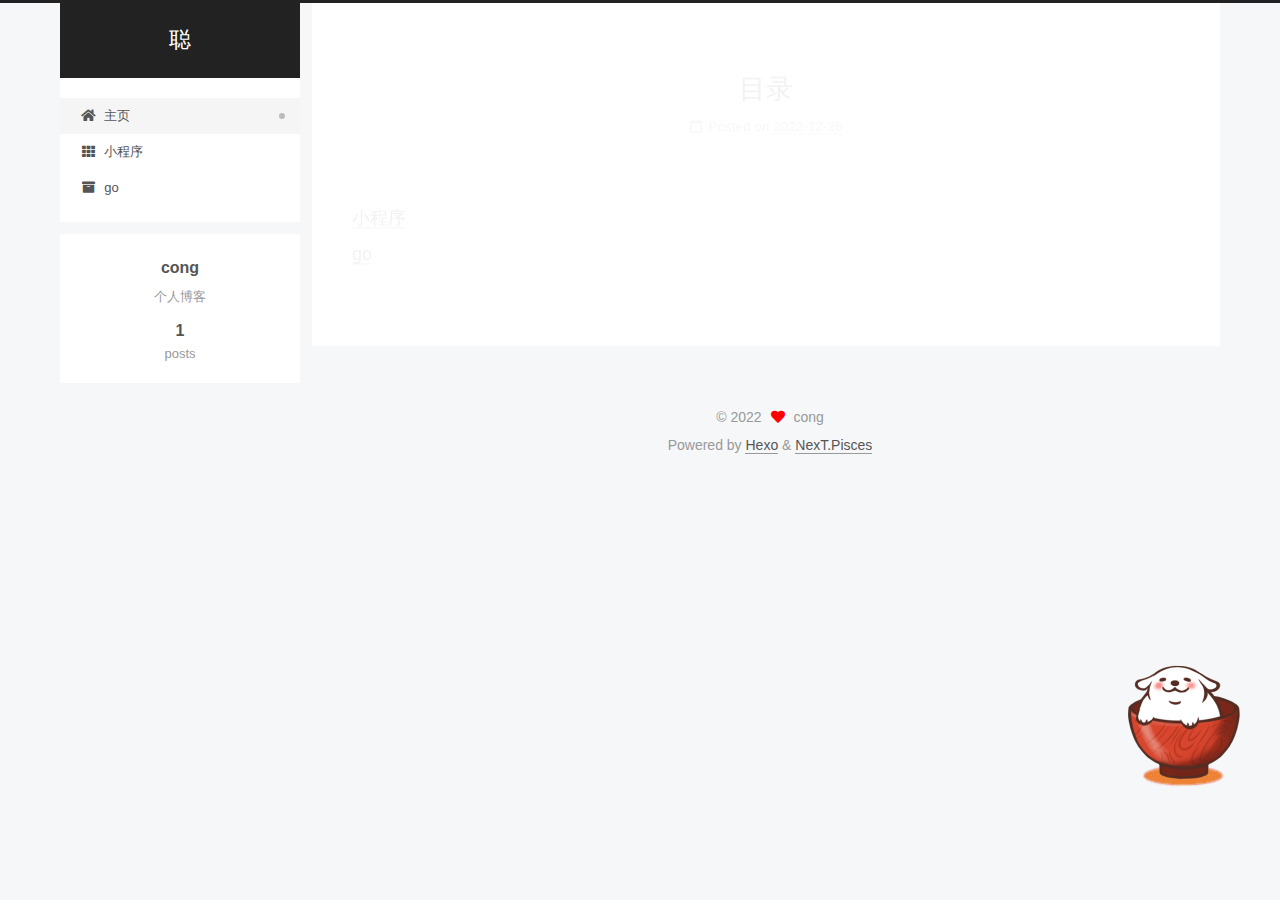
<file: index.html>
<!DOCTYPE html>
<html lang="en">
<head>
  <meta charset="UTF-8">
<meta name="viewport" content="width=device-width, initial-scale=1, maximum-scale=2">
<meta name="theme-color" content="#222">
<meta name="generator" content="Hexo 5.4.2">
  <link rel="apple-touch-icon" sizes="180x180" href="/images/apple-touch-icon-next.png">
  <link rel="icon" type="image/png" sizes="32x32" href="/images/favicon-32x32-next.png">
  <link rel="icon" type="image/png" sizes="16x16" href="/images/favicon-16x16-next.png">
  <link rel="mask-icon" href="/images/logo.svg" color="#222">

<link rel="stylesheet" href="/css/main.css">


<link rel="stylesheet" href="/lib/font-awesome/css/all.min.css">

<script id="hexo-configurations">
    var NexT = window.NexT || {};
    var CONFIG = {"hostname":"example.com","root":"/","scheme":"Pisces","version":"7.8.0","exturl":false,"sidebar":{"position":"left","display":"post","padding":18,"offset":12,"onmobile":false},"copycode":{"enable":false,"show_result":false,"style":null},"back2top":{"enable":true,"sidebar":false,"scrollpercent":false},"bookmark":{"enable":false,"color":"#222","save":"auto"},"fancybox":false,"mediumzoom":false,"lazyload":false,"pangu":false,"comments":{"style":"tabs","active":null,"storage":true,"lazyload":false,"nav":null},"algolia":{"hits":{"per_page":10},"labels":{"input_placeholder":"Search for Posts","hits_empty":"We didn't find any results for the search: ${query}","hits_stats":"${hits} results found in ${time} ms"}},"localsearch":{"enable":false,"trigger":"auto","top_n_per_article":1,"unescape":false,"preload":false},"motion":{"enable":true,"async":false,"transition":{"post_block":"fadeIn","post_header":"slideDownIn","post_body":"slideDownIn","coll_header":"slideLeftIn","sidebar":"slideUpIn"}}};
  </script>

  <meta name="description" content="个人博客">
<meta property="og:type" content="website">
<meta property="og:title" content="聪">
<meta property="og:url" content="http://example.com/index.html">
<meta property="og:site_name" content="聪">
<meta property="og:description" content="个人博客">
<meta property="og:locale" content="en_US">
<meta property="article:author" content="cong">
<meta name="twitter:card" content="summary">

<link rel="canonical" href="http://example.com/">


<script id="page-configurations">
  // https://hexo.io/docs/variables.html
  CONFIG.page = {
    sidebar: "",
    isHome : true,
    isPost : false,
    lang   : 'en'
  };
</script>

  <title>聪</title>
  






  <noscript>
  <style>
  .use-motion .brand,
  .use-motion .menu-item,
  .sidebar-inner,
  .use-motion .post-block,
  .use-motion .pagination,
  .use-motion .comments,
  .use-motion .post-header,
  .use-motion .post-body,
  .use-motion .collection-header { opacity: initial; }

  .use-motion .site-title,
  .use-motion .site-subtitle {
    opacity: initial;
    top: initial;
  }

  .use-motion .logo-line-before i { left: initial; }
  .use-motion .logo-line-after i { right: initial; }
  </style>
</noscript>

</head>

<body itemscope itemtype="http://schema.org/WebPage">
  <div class="container use-motion">
    <div class="headband"></div>

    <header class="header" itemscope itemtype="http://schema.org/WPHeader">
      <div class="header-inner"><div class="site-brand-container">
  <div class="site-nav-toggle">
    <div class="toggle" aria-label="Toggle navigation bar">
      <span class="toggle-line toggle-line-first"></span>
      <span class="toggle-line toggle-line-middle"></span>
      <span class="toggle-line toggle-line-last"></span>
    </div>
  </div>

  <div class="site-meta">

    <a href="/" class="brand" rel="start">
      <span class="logo-line-before"><i></i></span>
      <h1 class="site-title">聪</h1>
      <span class="logo-line-after"><i></i></span>
    </a>
  </div>

  <div class="site-nav-right">
    <div class="toggle popup-trigger">
    </div>
  </div>
</div>




<nav class="site-nav">
  <ul id="menu" class="main-menu menu">
        <li class="menu-item menu-item-主页">

    <a href="/" rel="section"><i class="fa fa-home fa-fw"></i>主页</a>

  </li>
        <li class="menu-item menu-item-小程序">

    <a href="/%E5%B0%8F%E7%A8%8B%E5%BA%8F/" rel="section"><i class="fa fa-th fa-fw"></i>小程序</a>

  </li>
        <li class="menu-item menu-item-go">

    <a href="/go/" rel="section"><i class="fa fa-archive fa-fw"></i>go</a>

  </li>
  </ul>
</nav>




</div>
    </header>

    
  <div class="back-to-top">
    <i class="fa fa-arrow-up"></i>
    <span>0%</span>
  </div>


    <main class="main">
      <div class="main-inner">
        <div class="content-wrap">
          

          <div class="content index posts-expand">
            
      
  
  
  <article itemscope itemtype="http://schema.org/Article" class="post-block" lang="en">
    <link itemprop="mainEntityOfPage" href="http://example.com/2022/12/26/%E5%9C%A8%E8%BF%99%E9%87%8C/">

    <span hidden itemprop="author" itemscope itemtype="http://schema.org/Person">
      <meta itemprop="image" content="/images/avatar.gif">
      <meta itemprop="name" content="cong">
      <meta itemprop="description" content="个人博客">
    </span>

    <span hidden itemprop="publisher" itemscope itemtype="http://schema.org/Organization">
      <meta itemprop="name" content="聪">
    </span>
      <header class="post-header">
        <h2 class="post-title" itemprop="name headline">
          
            <a href="/2022/12/26/%E5%9C%A8%E8%BF%99%E9%87%8C/" class="post-title-link" itemprop="url">目录</a>
        </h2>

        <div class="post-meta">
            <span class="post-meta-item">
              <span class="post-meta-item-icon">
                <i class="far fa-calendar"></i>
              </span>
              <span class="post-meta-item-text">Posted on</span>
              

              <time title="Created: 2022-12-26 00:00:00 / Modified: 15:33:55" itemprop="dateCreated datePublished" datetime="2022-12-26T00:00:00+08:00">2022-12-26</time>
            </span>

          

        </div>
      </header>

    
    
    
    <div class="post-body" itemprop="articleBody">

      
          <p><a href="/%E5%B0%8F%E7%A8%8B%E5%BA%8F/">小程序</a><br><a href="/go/">go</a></p>

      
    </div>

    
    
    
      <footer class="post-footer">
        <div class="post-eof"></div>
      </footer>
  </article>
  
  
  


  



          </div>
          

<script>
  window.addEventListener('tabs:register', () => {
    let { activeClass } = CONFIG.comments;
    if (CONFIG.comments.storage) {
      activeClass = localStorage.getItem('comments_active') || activeClass;
    }
    if (activeClass) {
      let activeTab = document.querySelector(`a[href="#comment-${activeClass}"]`);
      if (activeTab) {
        activeTab.click();
      }
    }
  });
  if (CONFIG.comments.storage) {
    window.addEventListener('tabs:click', event => {
      if (!event.target.matches('.tabs-comment .tab-content .tab-pane')) return;
      let commentClass = event.target.classList[1];
      localStorage.setItem('comments_active', commentClass);
    });
  }
</script>

        </div>
          
  
  <div class="toggle sidebar-toggle">
    <span class="toggle-line toggle-line-first"></span>
    <span class="toggle-line toggle-line-middle"></span>
    <span class="toggle-line toggle-line-last"></span>
  </div>

  <aside class="sidebar">
    <div class="sidebar-inner">

      <ul class="sidebar-nav motion-element">
        <li class="sidebar-nav-toc">
          Table of Contents
        </li>
        <li class="sidebar-nav-overview">
          Overview
        </li>
      </ul>

      <!--noindex-->
      <div class="post-toc-wrap sidebar-panel">
      </div>
      <!--/noindex-->

      <div class="site-overview-wrap sidebar-panel">
        <div class="site-author motion-element" itemprop="author" itemscope itemtype="http://schema.org/Person">
  <p class="site-author-name" itemprop="name">cong</p>
  <div class="site-description" itemprop="description">个人博客</div>
</div>
<div class="site-state-wrap motion-element">
  <nav class="site-state">
      <div class="site-state-item site-state-posts">
          <a href="/archives">
          <span class="site-state-item-count">1</span>
          <span class="site-state-item-name">posts</span>
        </a>
      </div>
  </nav>
</div>



      </div>

    </div>
  </aside>
  <div id="sidebar-dimmer"></div>


      </div>
    </main>

    <footer class="footer">
      <div class="footer-inner">
        

        

<div class="copyright">
  
  &copy; 
  <span itemprop="copyrightYear">2022</span>
  <span class="with-love">
    <i class="fa fa-heart"></i>
  </span>
  <span class="author" itemprop="copyrightHolder">cong</span>
</div>
  <div class="powered-by">Powered by <a href="https://hexo.io/" class="theme-link" rel="noopener" target="_blank">Hexo</a> & <a href="https://pisces.theme-next.org/" class="theme-link" rel="noopener" target="_blank">NexT.Pisces</a>
  </div>

        








      </div>
    </footer>
  </div>

  
  <script src="/lib/anime.min.js"></script>
  <script src="/lib/velocity/velocity.min.js"></script>
  <script src="/lib/velocity/velocity.ui.min.js"></script>

<script src="/js/utils.js"></script>

<script src="/js/motion.js"></script>


<script src="/js/schemes/pisces.js"></script>


<script src="/js/next-boot.js"></script>




  















  

  

<script src="/live2dw/lib/L2Dwidget.min.js?094cbace49a39548bed64abff5988b05"></script><script>L2Dwidget.init({"pluginRootPath":"live2dw/","pluginJsPath":"lib/","pluginModelPath":"assets/","tagMode":false,"log":false,"model":{"jsonPath":"/live2dw/assets/wanko.model.json"},"display":{"position":"right","width":200,"height":400},"mobile":{"show":true}});</script></body>
</html>
</file>
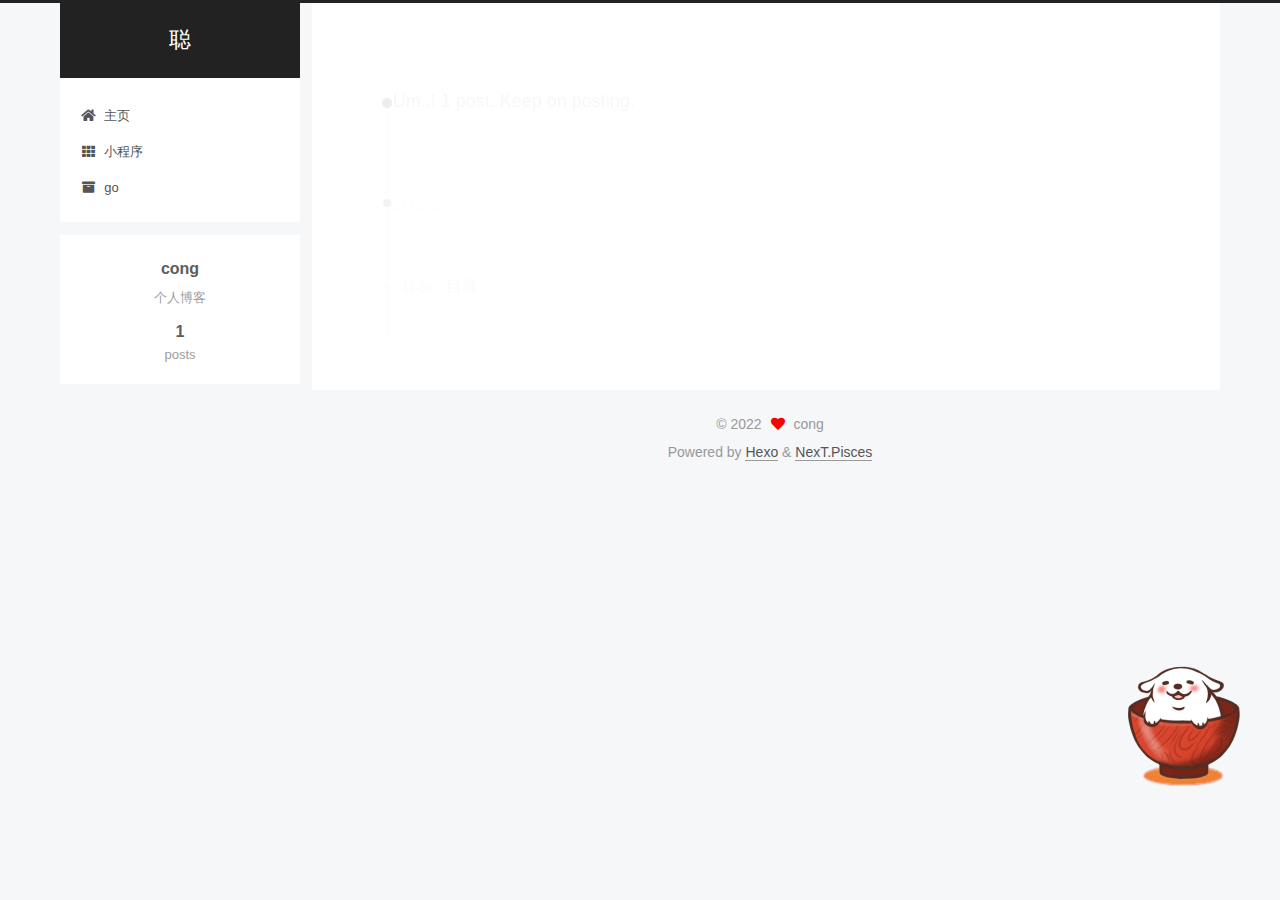
<file: archives/index.html>
<!DOCTYPE html>
<html lang="en">
<head>
  <meta charset="UTF-8">
<meta name="viewport" content="width=device-width, initial-scale=1, maximum-scale=2">
<meta name="theme-color" content="#222">
<meta name="generator" content="Hexo 5.4.2">
  <link rel="apple-touch-icon" sizes="180x180" href="/images/apple-touch-icon-next.png">
  <link rel="icon" type="image/png" sizes="32x32" href="/images/favicon-32x32-next.png">
  <link rel="icon" type="image/png" sizes="16x16" href="/images/favicon-16x16-next.png">
  <link rel="mask-icon" href="/images/logo.svg" color="#222">

<link rel="stylesheet" href="/css/main.css">


<link rel="stylesheet" href="/lib/font-awesome/css/all.min.css">

<script id="hexo-configurations">
    var NexT = window.NexT || {};
    var CONFIG = {"hostname":"example.com","root":"/","scheme":"Pisces","version":"7.8.0","exturl":false,"sidebar":{"position":"left","display":"post","padding":18,"offset":12,"onmobile":false},"copycode":{"enable":false,"show_result":false,"style":null},"back2top":{"enable":true,"sidebar":false,"scrollpercent":false},"bookmark":{"enable":false,"color":"#222","save":"auto"},"fancybox":false,"mediumzoom":false,"lazyload":false,"pangu":false,"comments":{"style":"tabs","active":null,"storage":true,"lazyload":false,"nav":null},"algolia":{"hits":{"per_page":10},"labels":{"input_placeholder":"Search for Posts","hits_empty":"We didn't find any results for the search: ${query}","hits_stats":"${hits} results found in ${time} ms"}},"localsearch":{"enable":false,"trigger":"auto","top_n_per_article":1,"unescape":false,"preload":false},"motion":{"enable":true,"async":false,"transition":{"post_block":"fadeIn","post_header":"slideDownIn","post_body":"slideDownIn","coll_header":"slideLeftIn","sidebar":"slideUpIn"}}};
  </script>

  <meta name="description" content="个人博客">
<meta property="og:type" content="website">
<meta property="og:title" content="聪">
<meta property="og:url" content="http://example.com/archives/index.html">
<meta property="og:site_name" content="聪">
<meta property="og:description" content="个人博客">
<meta property="og:locale" content="en_US">
<meta property="article:author" content="cong">
<meta name="twitter:card" content="summary">

<link rel="canonical" href="http://example.com/archives/">


<script id="page-configurations">
  // https://hexo.io/docs/variables.html
  CONFIG.page = {
    sidebar: "",
    isHome : false,
    isPost : false,
    lang   : 'en'
  };
</script>

  <title>Archive | 聪</title>
  






  <noscript>
  <style>
  .use-motion .brand,
  .use-motion .menu-item,
  .sidebar-inner,
  .use-motion .post-block,
  .use-motion .pagination,
  .use-motion .comments,
  .use-motion .post-header,
  .use-motion .post-body,
  .use-motion .collection-header { opacity: initial; }

  .use-motion .site-title,
  .use-motion .site-subtitle {
    opacity: initial;
    top: initial;
  }

  .use-motion .logo-line-before i { left: initial; }
  .use-motion .logo-line-after i { right: initial; }
  </style>
</noscript>

</head>

<body itemscope itemtype="http://schema.org/WebPage">
  <div class="container use-motion">
    <div class="headband"></div>

    <header class="header" itemscope itemtype="http://schema.org/WPHeader">
      <div class="header-inner"><div class="site-brand-container">
  <div class="site-nav-toggle">
    <div class="toggle" aria-label="Toggle navigation bar">
      <span class="toggle-line toggle-line-first"></span>
      <span class="toggle-line toggle-line-middle"></span>
      <span class="toggle-line toggle-line-last"></span>
    </div>
  </div>

  <div class="site-meta">

    <a href="/" class="brand" rel="start">
      <span class="logo-line-before"><i></i></span>
      <h1 class="site-title">聪</h1>
      <span class="logo-line-after"><i></i></span>
    </a>
  </div>

  <div class="site-nav-right">
    <div class="toggle popup-trigger">
    </div>
  </div>
</div>




<nav class="site-nav">
  <ul id="menu" class="main-menu menu">
        <li class="menu-item menu-item-主页">

    <a href="/" rel="section"><i class="fa fa-home fa-fw"></i>主页</a>

  </li>
        <li class="menu-item menu-item-小程序">

    <a href="/%E5%B0%8F%E7%A8%8B%E5%BA%8F/" rel="section"><i class="fa fa-th fa-fw"></i>小程序</a>

  </li>
        <li class="menu-item menu-item-go">

    <a href="/go/" rel="section"><i class="fa fa-archive fa-fw"></i>go</a>

  </li>
  </ul>
</nav>




</div>
    </header>

    
  <div class="back-to-top">
    <i class="fa fa-arrow-up"></i>
    <span>0%</span>
  </div>


    <main class="main">
      <div class="main-inner">
        <div class="content-wrap">
          

          <div class="content archive">
            

  
  
  
  <div class="post-block">
    <div class="posts-collapse">
      <div class="collection-title">
        <span class="collection-header">Um..! 1 post. Keep on posting.</span>
      </div>

      
    <div class="collection-year">
      <span class="collection-header">2022</span>
    </div>

  <article itemscope itemtype="http://schema.org/Article">
    <header class="post-header">

      <div class="post-meta">
        <time itemprop="dateCreated"
              datetime="2022-12-26T00:00:00+08:00"
              content="2022-12-26">
          12-26
        </time>
      </div>

      <div class="post-title">
          <a class="post-title-link" href="/2022/12/26/%E5%9C%A8%E8%BF%99%E9%87%8C/" itemprop="url">
            <span itemprop="name">目录</span>
          </a>
      </div>

    </header>
  </article>


    </div>
  </div>
  
  
  

  



          </div>
          

<script>
  window.addEventListener('tabs:register', () => {
    let { activeClass } = CONFIG.comments;
    if (CONFIG.comments.storage) {
      activeClass = localStorage.getItem('comments_active') || activeClass;
    }
    if (activeClass) {
      let activeTab = document.querySelector(`a[href="#comment-${activeClass}"]`);
      if (activeTab) {
        activeTab.click();
      }
    }
  });
  if (CONFIG.comments.storage) {
    window.addEventListener('tabs:click', event => {
      if (!event.target.matches('.tabs-comment .tab-content .tab-pane')) return;
      let commentClass = event.target.classList[1];
      localStorage.setItem('comments_active', commentClass);
    });
  }
</script>

        </div>
          
  
  <div class="toggle sidebar-toggle">
    <span class="toggle-line toggle-line-first"></span>
    <span class="toggle-line toggle-line-middle"></span>
    <span class="toggle-line toggle-line-last"></span>
  </div>

  <aside class="sidebar">
    <div class="sidebar-inner">

      <ul class="sidebar-nav motion-element">
        <li class="sidebar-nav-toc">
          Table of Contents
        </li>
        <li class="sidebar-nav-overview">
          Overview
        </li>
      </ul>

      <!--noindex-->
      <div class="post-toc-wrap sidebar-panel">
      </div>
      <!--/noindex-->

      <div class="site-overview-wrap sidebar-panel">
        <div class="site-author motion-element" itemprop="author" itemscope itemtype="http://schema.org/Person">
  <p class="site-author-name" itemprop="name">cong</p>
  <div class="site-description" itemprop="description">个人博客</div>
</div>
<div class="site-state-wrap motion-element">
  <nav class="site-state">
      <div class="site-state-item site-state-posts">
          <a href="/archives">
          <span class="site-state-item-count">1</span>
          <span class="site-state-item-name">posts</span>
        </a>
      </div>
  </nav>
</div>



      </div>

    </div>
  </aside>
  <div id="sidebar-dimmer"></div>


      </div>
    </main>

    <footer class="footer">
      <div class="footer-inner">
        

        

<div class="copyright">
  
  &copy; 
  <span itemprop="copyrightYear">2022</span>
  <span class="with-love">
    <i class="fa fa-heart"></i>
  </span>
  <span class="author" itemprop="copyrightHolder">cong</span>
</div>
  <div class="powered-by">Powered by <a href="https://hexo.io/" class="theme-link" rel="noopener" target="_blank">Hexo</a> & <a href="https://pisces.theme-next.org/" class="theme-link" rel="noopener" target="_blank">NexT.Pisces</a>
  </div>

        








      </div>
    </footer>
  </div>

  
  <script src="/lib/anime.min.js"></script>
  <script src="/lib/velocity/velocity.min.js"></script>
  <script src="/lib/velocity/velocity.ui.min.js"></script>

<script src="/js/utils.js"></script>

<script src="/js/motion.js"></script>


<script src="/js/schemes/pisces.js"></script>


<script src="/js/next-boot.js"></script>




  















  

  

<script src="/live2dw/lib/L2Dwidget.min.js?094cbace49a39548bed64abff5988b05"></script><script>L2Dwidget.init({"pluginRootPath":"live2dw/","pluginJsPath":"lib/","pluginModelPath":"assets/","tagMode":false,"log":false,"model":{"jsonPath":"/live2dw/assets/wanko.model.json"},"display":{"position":"right","width":200,"height":400},"mobile":{"show":true}});</script></body>
</html>
</file>
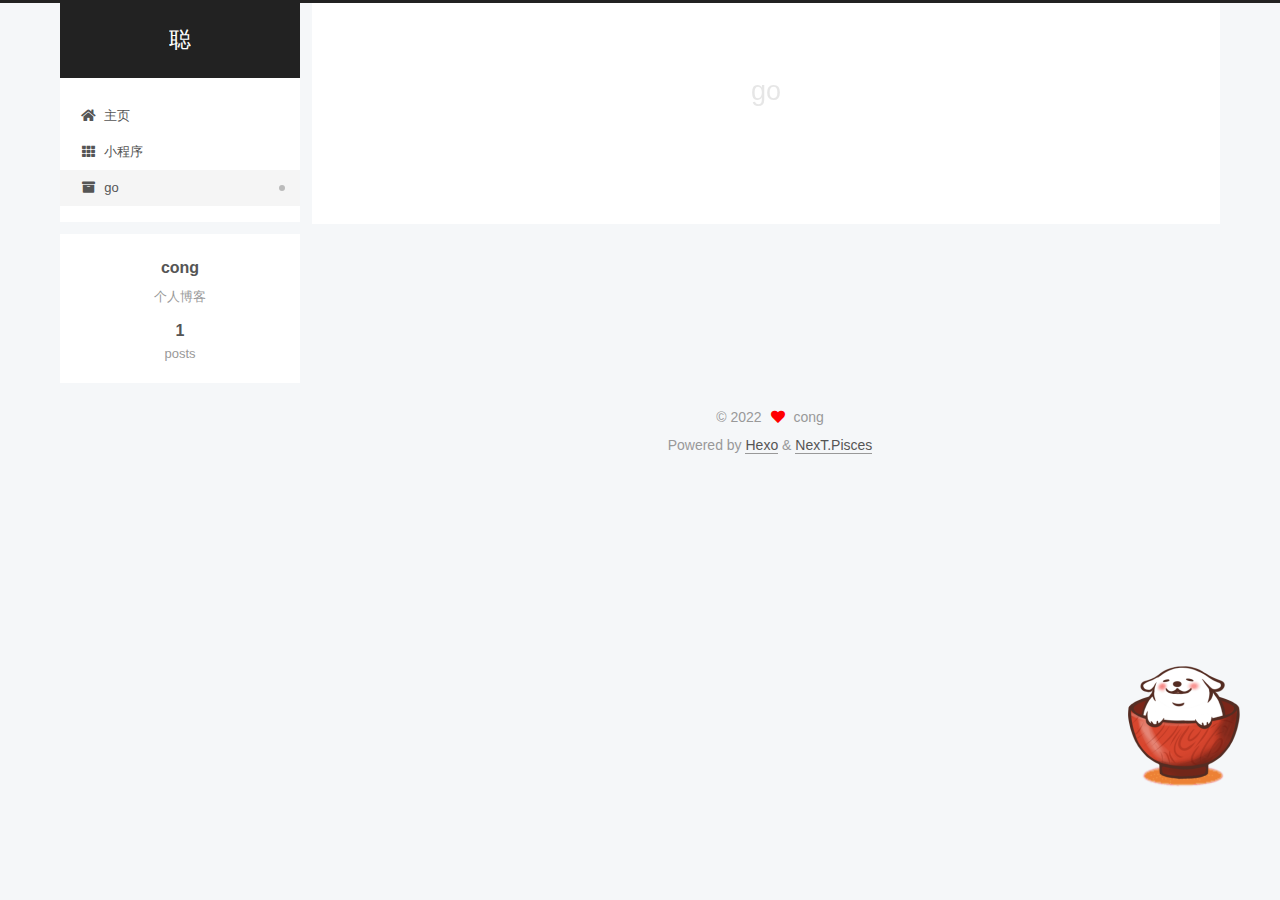
<file: go/index.html>
<!DOCTYPE html>
<html lang="en">
<head>
  <meta charset="UTF-8">
<meta name="viewport" content="width=device-width, initial-scale=1, maximum-scale=2">
<meta name="theme-color" content="#222">
<meta name="generator" content="Hexo 5.4.2">
  <link rel="apple-touch-icon" sizes="180x180" href="/images/apple-touch-icon-next.png">
  <link rel="icon" type="image/png" sizes="32x32" href="/images/favicon-32x32-next.png">
  <link rel="icon" type="image/png" sizes="16x16" href="/images/favicon-16x16-next.png">
  <link rel="mask-icon" href="/images/logo.svg" color="#222">

<link rel="stylesheet" href="/css/main.css">


<link rel="stylesheet" href="/lib/font-awesome/css/all.min.css">

<script id="hexo-configurations">
    var NexT = window.NexT || {};
    var CONFIG = {"hostname":"example.com","root":"/","scheme":"Pisces","version":"7.8.0","exturl":false,"sidebar":{"position":"left","display":"post","padding":18,"offset":12,"onmobile":false},"copycode":{"enable":false,"show_result":false,"style":null},"back2top":{"enable":true,"sidebar":false,"scrollpercent":false},"bookmark":{"enable":false,"color":"#222","save":"auto"},"fancybox":false,"mediumzoom":false,"lazyload":false,"pangu":false,"comments":{"style":"tabs","active":null,"storage":true,"lazyload":false,"nav":null},"algolia":{"hits":{"per_page":10},"labels":{"input_placeholder":"Search for Posts","hits_empty":"We didn't find any results for the search: ${query}","hits_stats":"${hits} results found in ${time} ms"}},"localsearch":{"enable":false,"trigger":"auto","top_n_per_article":1,"unescape":false,"preload":false},"motion":{"enable":true,"async":false,"transition":{"post_block":"fadeIn","post_header":"slideDownIn","post_body":"slideDownIn","coll_header":"slideLeftIn","sidebar":"slideUpIn"}}};
  </script>

  <meta name="description" content="个人博客">
<meta property="og:type" content="website">
<meta property="og:title" content="go">
<meta property="og:url" content="http://example.com/go/index.html">
<meta property="og:site_name" content="聪">
<meta property="og:description" content="个人博客">
<meta property="og:locale" content="en_US">
<meta property="article:published_time" content="2022-12-26T06:48:45.000Z">
<meta property="article:modified_time" content="2022-12-26T07:04:11.535Z">
<meta property="article:author" content="cong">
<meta name="twitter:card" content="summary">

<link rel="canonical" href="http://example.com/go/">


<script id="page-configurations">
  // https://hexo.io/docs/variables.html
  CONFIG.page = {
    sidebar: "",
    isHome : false,
    isPost : false,
    lang   : 'en'
  };
</script>

  <title>go | 聪
</title>
  






  <noscript>
  <style>
  .use-motion .brand,
  .use-motion .menu-item,
  .sidebar-inner,
  .use-motion .post-block,
  .use-motion .pagination,
  .use-motion .comments,
  .use-motion .post-header,
  .use-motion .post-body,
  .use-motion .collection-header { opacity: initial; }

  .use-motion .site-title,
  .use-motion .site-subtitle {
    opacity: initial;
    top: initial;
  }

  .use-motion .logo-line-before i { left: initial; }
  .use-motion .logo-line-after i { right: initial; }
  </style>
</noscript>

</head>

<body itemscope itemtype="http://schema.org/WebPage">
  <div class="container use-motion">
    <div class="headband"></div>

    <header class="header" itemscope itemtype="http://schema.org/WPHeader">
      <div class="header-inner"><div class="site-brand-container">
  <div class="site-nav-toggle">
    <div class="toggle" aria-label="Toggle navigation bar">
      <span class="toggle-line toggle-line-first"></span>
      <span class="toggle-line toggle-line-middle"></span>
      <span class="toggle-line toggle-line-last"></span>
    </div>
  </div>

  <div class="site-meta">

    <a href="/" class="brand" rel="start">
      <span class="logo-line-before"><i></i></span>
      <h1 class="site-title">聪</h1>
      <span class="logo-line-after"><i></i></span>
    </a>
  </div>

  <div class="site-nav-right">
    <div class="toggle popup-trigger">
    </div>
  </div>
</div>




<nav class="site-nav">
  <ul id="menu" class="main-menu menu">
        <li class="menu-item menu-item-主页">

    <a href="/" rel="section"><i class="fa fa-home fa-fw"></i>主页</a>

  </li>
        <li class="menu-item menu-item-小程序">

    <a href="/%E5%B0%8F%E7%A8%8B%E5%BA%8F/" rel="section"><i class="fa fa-th fa-fw"></i>小程序</a>

  </li>
        <li class="menu-item menu-item-go">

    <a href="/go/" rel="section"><i class="fa fa-archive fa-fw"></i>go</a>

  </li>
  </ul>
</nav>




</div>
    </header>

    
  <div class="back-to-top">
    <i class="fa fa-arrow-up"></i>
    <span>0%</span>
  </div>


    <main class="main">
      <div class="main-inner">
        <div class="content-wrap">
          
  
  

          <div class="content page posts-expand">
            

    
    
    
    <div class="post-block" lang="en">
      <header class="post-header">

<h1 class="post-title" itemprop="name headline">go
</h1>

<div class="post-meta">
  

</div>

</header>

      
      
      
      <div class="post-body">
          
      </div>
      
      
      
    </div>
    

    
    
    


          </div>
          

<script>
  window.addEventListener('tabs:register', () => {
    let { activeClass } = CONFIG.comments;
    if (CONFIG.comments.storage) {
      activeClass = localStorage.getItem('comments_active') || activeClass;
    }
    if (activeClass) {
      let activeTab = document.querySelector(`a[href="#comment-${activeClass}"]`);
      if (activeTab) {
        activeTab.click();
      }
    }
  });
  if (CONFIG.comments.storage) {
    window.addEventListener('tabs:click', event => {
      if (!event.target.matches('.tabs-comment .tab-content .tab-pane')) return;
      let commentClass = event.target.classList[1];
      localStorage.setItem('comments_active', commentClass);
    });
  }
</script>

        </div>
          
  
  <div class="toggle sidebar-toggle">
    <span class="toggle-line toggle-line-first"></span>
    <span class="toggle-line toggle-line-middle"></span>
    <span class="toggle-line toggle-line-last"></span>
  </div>

  <aside class="sidebar">
    <div class="sidebar-inner">

      <ul class="sidebar-nav motion-element">
        <li class="sidebar-nav-toc">
          Table of Contents
        </li>
        <li class="sidebar-nav-overview">
          Overview
        </li>
      </ul>

      <!--noindex-->
      <div class="post-toc-wrap sidebar-panel">
      </div>
      <!--/noindex-->

      <div class="site-overview-wrap sidebar-panel">
        <div class="site-author motion-element" itemprop="author" itemscope itemtype="http://schema.org/Person">
  <p class="site-author-name" itemprop="name">cong</p>
  <div class="site-description" itemprop="description">个人博客</div>
</div>
<div class="site-state-wrap motion-element">
  <nav class="site-state">
      <div class="site-state-item site-state-posts">
          <a href="/archives">
          <span class="site-state-item-count">1</span>
          <span class="site-state-item-name">posts</span>
        </a>
      </div>
  </nav>
</div>



      </div>

    </div>
  </aside>
  <div id="sidebar-dimmer"></div>


      </div>
    </main>

    <footer class="footer">
      <div class="footer-inner">
        

        

<div class="copyright">
  
  &copy; 
  <span itemprop="copyrightYear">2022</span>
  <span class="with-love">
    <i class="fa fa-heart"></i>
  </span>
  <span class="author" itemprop="copyrightHolder">cong</span>
</div>
  <div class="powered-by">Powered by <a href="https://hexo.io/" class="theme-link" rel="noopener" target="_blank">Hexo</a> & <a href="https://pisces.theme-next.org/" class="theme-link" rel="noopener" target="_blank">NexT.Pisces</a>
  </div>

        








      </div>
    </footer>
  </div>

  
  <script src="/lib/anime.min.js"></script>
  <script src="/lib/velocity/velocity.min.js"></script>
  <script src="/lib/velocity/velocity.ui.min.js"></script>

<script src="/js/utils.js"></script>

<script src="/js/motion.js"></script>


<script src="/js/schemes/pisces.js"></script>


<script src="/js/next-boot.js"></script>




  















  

  

<script src="/live2dw/lib/L2Dwidget.min.js?094cbace49a39548bed64abff5988b05"></script><script>L2Dwidget.init({"pluginRootPath":"live2dw/","pluginJsPath":"lib/","pluginModelPath":"assets/","tagMode":false,"log":false,"model":{"jsonPath":"/live2dw/assets/wanko.model.json"},"display":{"position":"right","width":200,"height":400},"mobile":{"show":true}});</script></body>
</html>
</file>
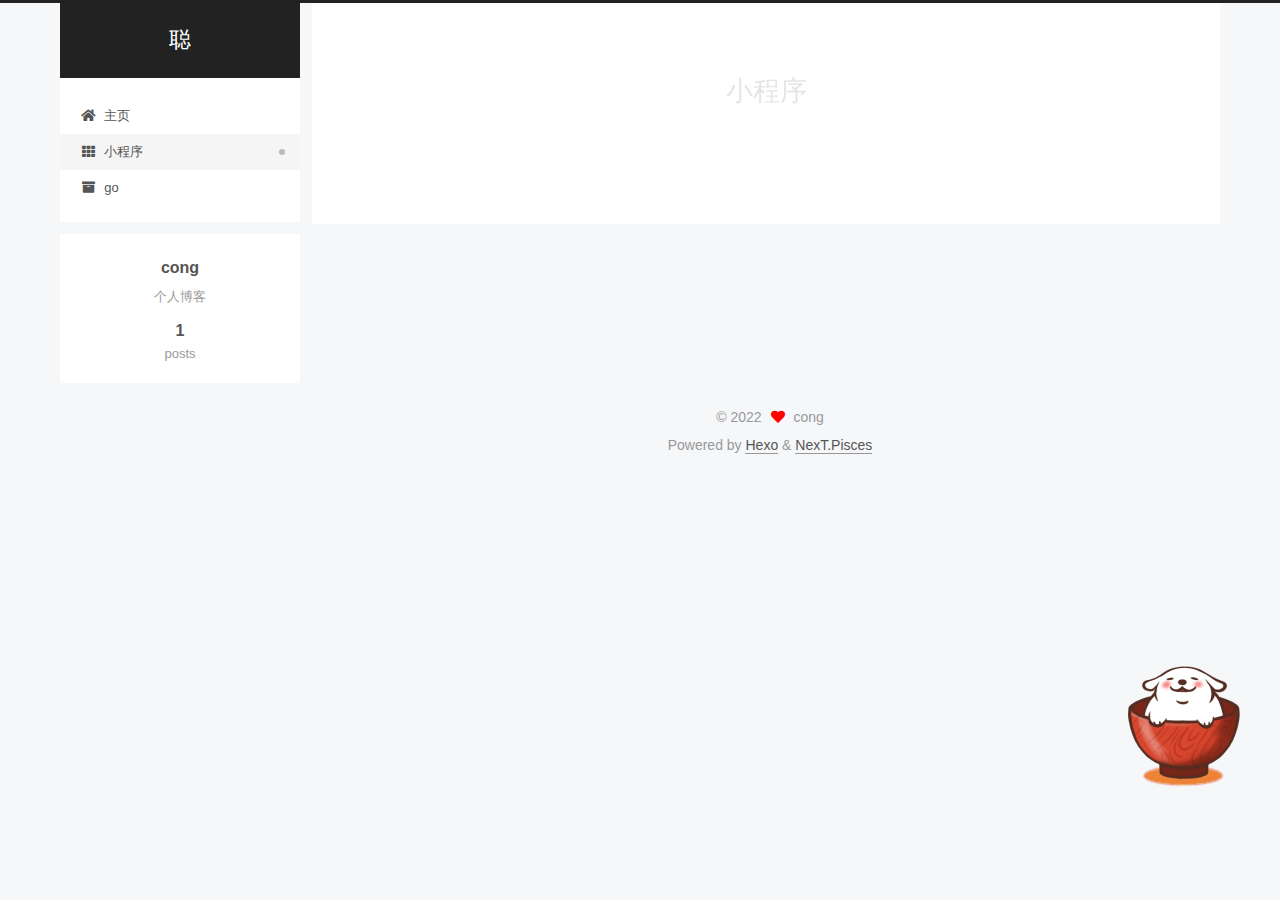
<file: 小程序/index.html>
<!DOCTYPE html>
<html lang="en">
<head>
  <meta charset="UTF-8">
<meta name="viewport" content="width=device-width, initial-scale=1, maximum-scale=2">
<meta name="theme-color" content="#222">
<meta name="generator" content="Hexo 5.4.2">
  <link rel="apple-touch-icon" sizes="180x180" href="/images/apple-touch-icon-next.png">
  <link rel="icon" type="image/png" sizes="32x32" href="/images/favicon-32x32-next.png">
  <link rel="icon" type="image/png" sizes="16x16" href="/images/favicon-16x16-next.png">
  <link rel="mask-icon" href="/images/logo.svg" color="#222">

<link rel="stylesheet" href="/css/main.css">


<link rel="stylesheet" href="/lib/font-awesome/css/all.min.css">

<script id="hexo-configurations">
    var NexT = window.NexT || {};
    var CONFIG = {"hostname":"example.com","root":"/","scheme":"Pisces","version":"7.8.0","exturl":false,"sidebar":{"position":"left","display":"post","padding":18,"offset":12,"onmobile":false},"copycode":{"enable":false,"show_result":false,"style":null},"back2top":{"enable":true,"sidebar":false,"scrollpercent":false},"bookmark":{"enable":false,"color":"#222","save":"auto"},"fancybox":false,"mediumzoom":false,"lazyload":false,"pangu":false,"comments":{"style":"tabs","active":null,"storage":true,"lazyload":false,"nav":null},"algolia":{"hits":{"per_page":10},"labels":{"input_placeholder":"Search for Posts","hits_empty":"We didn't find any results for the search: ${query}","hits_stats":"${hits} results found in ${time} ms"}},"localsearch":{"enable":false,"trigger":"auto","top_n_per_article":1,"unescape":false,"preload":false},"motion":{"enable":true,"async":false,"transition":{"post_block":"fadeIn","post_header":"slideDownIn","post_body":"slideDownIn","coll_header":"slideLeftIn","sidebar":"slideUpIn"}}};
  </script>

  <meta name="description" content="个人博客">
<meta property="og:type" content="website">
<meta property="og:title" content="小程序">
<meta property="og:url" content="http://example.com/%E5%B0%8F%E7%A8%8B%E5%BA%8F/index.html">
<meta property="og:site_name" content="聪">
<meta property="og:description" content="个人博客">
<meta property="og:locale" content="en_US">
<meta property="article:published_time" content="2022-12-26T06:48:45.000Z">
<meta property="article:modified_time" content="2022-12-26T07:03:41.514Z">
<meta property="article:author" content="cong">
<meta name="twitter:card" content="summary">

<link rel="canonical" href="http://example.com/%E5%B0%8F%E7%A8%8B%E5%BA%8F/">


<script id="page-configurations">
  // https://hexo.io/docs/variables.html
  CONFIG.page = {
    sidebar: "",
    isHome : false,
    isPost : false,
    lang   : 'en'
  };
</script>

  <title>小程序 | 聪
</title>
  






  <noscript>
  <style>
  .use-motion .brand,
  .use-motion .menu-item,
  .sidebar-inner,
  .use-motion .post-block,
  .use-motion .pagination,
  .use-motion .comments,
  .use-motion .post-header,
  .use-motion .post-body,
  .use-motion .collection-header { opacity: initial; }

  .use-motion .site-title,
  .use-motion .site-subtitle {
    opacity: initial;
    top: initial;
  }

  .use-motion .logo-line-before i { left: initial; }
  .use-motion .logo-line-after i { right: initial; }
  </style>
</noscript>

</head>

<body itemscope itemtype="http://schema.org/WebPage">
  <div class="container use-motion">
    <div class="headband"></div>

    <header class="header" itemscope itemtype="http://schema.org/WPHeader">
      <div class="header-inner"><div class="site-brand-container">
  <div class="site-nav-toggle">
    <div class="toggle" aria-label="Toggle navigation bar">
      <span class="toggle-line toggle-line-first"></span>
      <span class="toggle-line toggle-line-middle"></span>
      <span class="toggle-line toggle-line-last"></span>
    </div>
  </div>

  <div class="site-meta">

    <a href="/" class="brand" rel="start">
      <span class="logo-line-before"><i></i></span>
      <h1 class="site-title">聪</h1>
      <span class="logo-line-after"><i></i></span>
    </a>
  </div>

  <div class="site-nav-right">
    <div class="toggle popup-trigger">
    </div>
  </div>
</div>




<nav class="site-nav">
  <ul id="menu" class="main-menu menu">
        <li class="menu-item menu-item-主页">

    <a href="/" rel="section"><i class="fa fa-home fa-fw"></i>主页</a>

  </li>
        <li class="menu-item menu-item-小程序">

    <a href="/%E5%B0%8F%E7%A8%8B%E5%BA%8F/" rel="section"><i class="fa fa-th fa-fw"></i>小程序</a>

  </li>
        <li class="menu-item menu-item-go">

    <a href="/go/" rel="section"><i class="fa fa-archive fa-fw"></i>go</a>

  </li>
  </ul>
</nav>




</div>
    </header>

    
  <div class="back-to-top">
    <i class="fa fa-arrow-up"></i>
    <span>0%</span>
  </div>


    <main class="main">
      <div class="main-inner">
        <div class="content-wrap">
          
  
  

          <div class="content page posts-expand">
            

    
    
    
    <div class="post-block" lang="en">
      <header class="post-header">

<h1 class="post-title" itemprop="name headline">小程序
</h1>

<div class="post-meta">
  

</div>

</header>

      
      
      
      <div class="post-body">
          
      </div>
      
      
      
    </div>
    

    
    
    


          </div>
          

<script>
  window.addEventListener('tabs:register', () => {
    let { activeClass } = CONFIG.comments;
    if (CONFIG.comments.storage) {
      activeClass = localStorage.getItem('comments_active') || activeClass;
    }
    if (activeClass) {
      let activeTab = document.querySelector(`a[href="#comment-${activeClass}"]`);
      if (activeTab) {
        activeTab.click();
      }
    }
  });
  if (CONFIG.comments.storage) {
    window.addEventListener('tabs:click', event => {
      if (!event.target.matches('.tabs-comment .tab-content .tab-pane')) return;
      let commentClass = event.target.classList[1];
      localStorage.setItem('comments_active', commentClass);
    });
  }
</script>

        </div>
          
  
  <div class="toggle sidebar-toggle">
    <span class="toggle-line toggle-line-first"></span>
    <span class="toggle-line toggle-line-middle"></span>
    <span class="toggle-line toggle-line-last"></span>
  </div>

  <aside class="sidebar">
    <div class="sidebar-inner">

      <ul class="sidebar-nav motion-element">
        <li class="sidebar-nav-toc">
          Table of Contents
        </li>
        <li class="sidebar-nav-overview">
          Overview
        </li>
      </ul>

      <!--noindex-->
      <div class="post-toc-wrap sidebar-panel">
      </div>
      <!--/noindex-->

      <div class="site-overview-wrap sidebar-panel">
        <div class="site-author motion-element" itemprop="author" itemscope itemtype="http://schema.org/Person">
  <p class="site-author-name" itemprop="name">cong</p>
  <div class="site-description" itemprop="description">个人博客</div>
</div>
<div class="site-state-wrap motion-element">
  <nav class="site-state">
      <div class="site-state-item site-state-posts">
          <a href="/archives">
          <span class="site-state-item-count">1</span>
          <span class="site-state-item-name">posts</span>
        </a>
      </div>
  </nav>
</div>



      </div>

    </div>
  </aside>
  <div id="sidebar-dimmer"></div>


      </div>
    </main>

    <footer class="footer">
      <div class="footer-inner">
        

        

<div class="copyright">
  
  &copy; 
  <span itemprop="copyrightYear">2022</span>
  <span class="with-love">
    <i class="fa fa-heart"></i>
  </span>
  <span class="author" itemprop="copyrightHolder">cong</span>
</div>
  <div class="powered-by">Powered by <a href="https://hexo.io/" class="theme-link" rel="noopener" target="_blank">Hexo</a> & <a href="https://pisces.theme-next.org/" class="theme-link" rel="noopener" target="_blank">NexT.Pisces</a>
  </div>

        








      </div>
    </footer>
  </div>

  
  <script src="/lib/anime.min.js"></script>
  <script src="/lib/velocity/velocity.min.js"></script>
  <script src="/lib/velocity/velocity.ui.min.js"></script>

<script src="/js/utils.js"></script>

<script src="/js/motion.js"></script>


<script src="/js/schemes/pisces.js"></script>


<script src="/js/next-boot.js"></script>




  















  

  

<script src="/live2dw/lib/L2Dwidget.min.js?094cbace49a39548bed64abff5988b05"></script><script>L2Dwidget.init({"pluginRootPath":"live2dw/","pluginJsPath":"lib/","pluginModelPath":"assets/","tagMode":false,"log":false,"model":{"jsonPath":"/live2dw/assets/wanko.model.json"},"display":{"position":"right","width":200,"height":400},"mobile":{"show":true}});</script></body>
</html>
</file>
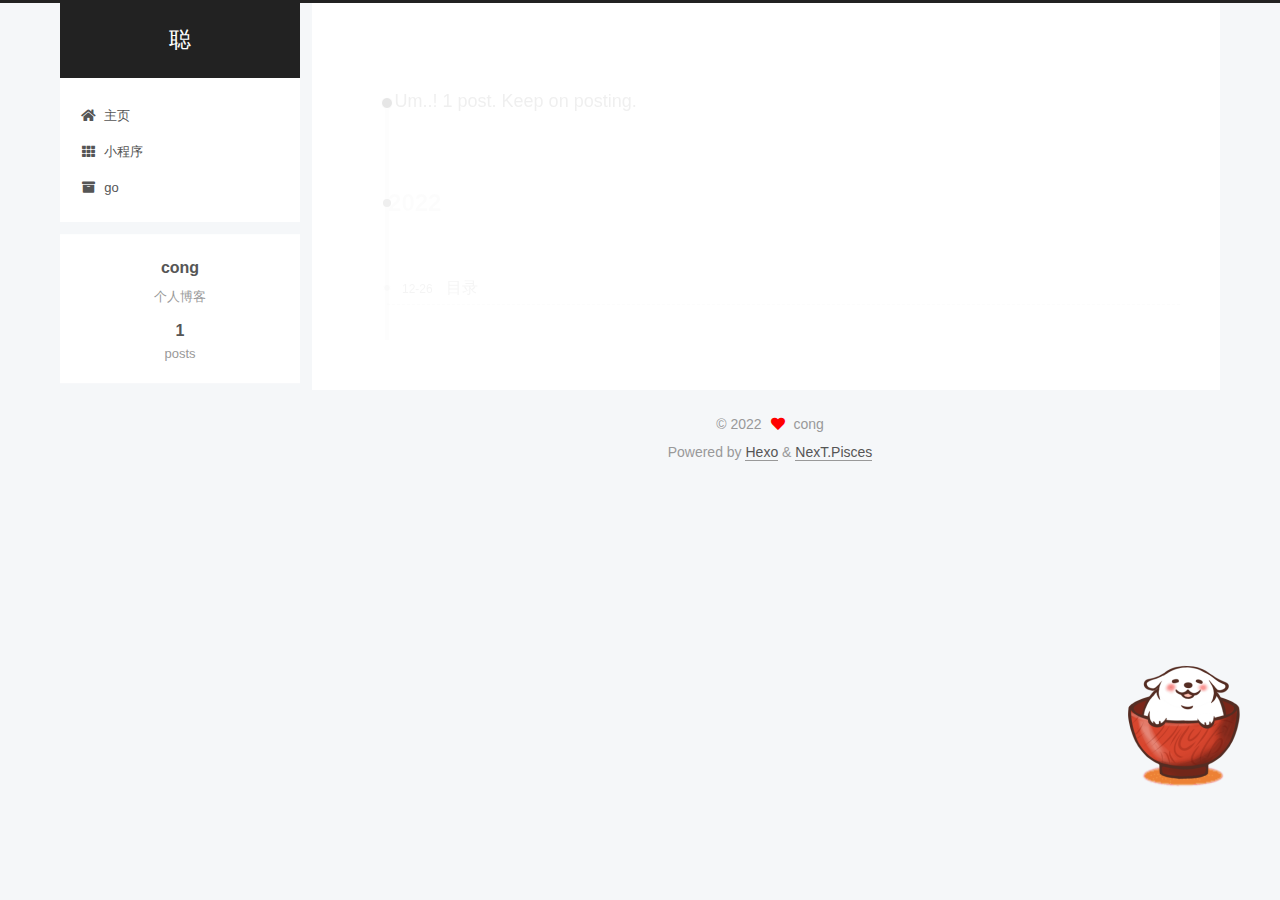
<file: archives/2022/index.html>
<!DOCTYPE html>
<html lang="en">
<head>
  <meta charset="UTF-8">
<meta name="viewport" content="width=device-width, initial-scale=1, maximum-scale=2">
<meta name="theme-color" content="#222">
<meta name="generator" content="Hexo 5.4.2">
  <link rel="apple-touch-icon" sizes="180x180" href="/images/apple-touch-icon-next.png">
  <link rel="icon" type="image/png" sizes="32x32" href="/images/favicon-32x32-next.png">
  <link rel="icon" type="image/png" sizes="16x16" href="/images/favicon-16x16-next.png">
  <link rel="mask-icon" href="/images/logo.svg" color="#222">

<link rel="stylesheet" href="/css/main.css">


<link rel="stylesheet" href="/lib/font-awesome/css/all.min.css">

<script id="hexo-configurations">
    var NexT = window.NexT || {};
    var CONFIG = {"hostname":"example.com","root":"/","scheme":"Pisces","version":"7.8.0","exturl":false,"sidebar":{"position":"left","display":"post","padding":18,"offset":12,"onmobile":false},"copycode":{"enable":false,"show_result":false,"style":null},"back2top":{"enable":true,"sidebar":false,"scrollpercent":false},"bookmark":{"enable":false,"color":"#222","save":"auto"},"fancybox":false,"mediumzoom":false,"lazyload":false,"pangu":false,"comments":{"style":"tabs","active":null,"storage":true,"lazyload":false,"nav":null},"algolia":{"hits":{"per_page":10},"labels":{"input_placeholder":"Search for Posts","hits_empty":"We didn't find any results for the search: ${query}","hits_stats":"${hits} results found in ${time} ms"}},"localsearch":{"enable":false,"trigger":"auto","top_n_per_article":1,"unescape":false,"preload":false},"motion":{"enable":true,"async":false,"transition":{"post_block":"fadeIn","post_header":"slideDownIn","post_body":"slideDownIn","coll_header":"slideLeftIn","sidebar":"slideUpIn"}}};
  </script>

  <meta name="description" content="个人博客">
<meta property="og:type" content="website">
<meta property="og:title" content="聪">
<meta property="og:url" content="http://example.com/archives/2022/index.html">
<meta property="og:site_name" content="聪">
<meta property="og:description" content="个人博客">
<meta property="og:locale" content="en_US">
<meta property="article:author" content="cong">
<meta name="twitter:card" content="summary">

<link rel="canonical" href="http://example.com/archives/2022/">


<script id="page-configurations">
  // https://hexo.io/docs/variables.html
  CONFIG.page = {
    sidebar: "",
    isHome : false,
    isPost : false,
    lang   : 'en'
  };
</script>

  <title>Archive | 聪</title>
  






  <noscript>
  <style>
  .use-motion .brand,
  .use-motion .menu-item,
  .sidebar-inner,
  .use-motion .post-block,
  .use-motion .pagination,
  .use-motion .comments,
  .use-motion .post-header,
  .use-motion .post-body,
  .use-motion .collection-header { opacity: initial; }

  .use-motion .site-title,
  .use-motion .site-subtitle {
    opacity: initial;
    top: initial;
  }

  .use-motion .logo-line-before i { left: initial; }
  .use-motion .logo-line-after i { right: initial; }
  </style>
</noscript>

</head>

<body itemscope itemtype="http://schema.org/WebPage">
  <div class="container use-motion">
    <div class="headband"></div>

    <header class="header" itemscope itemtype="http://schema.org/WPHeader">
      <div class="header-inner"><div class="site-brand-container">
  <div class="site-nav-toggle">
    <div class="toggle" aria-label="Toggle navigation bar">
      <span class="toggle-line toggle-line-first"></span>
      <span class="toggle-line toggle-line-middle"></span>
      <span class="toggle-line toggle-line-last"></span>
    </div>
  </div>

  <div class="site-meta">

    <a href="/" class="brand" rel="start">
      <span class="logo-line-before"><i></i></span>
      <h1 class="site-title">聪</h1>
      <span class="logo-line-after"><i></i></span>
    </a>
  </div>

  <div class="site-nav-right">
    <div class="toggle popup-trigger">
    </div>
  </div>
</div>




<nav class="site-nav">
  <ul id="menu" class="main-menu menu">
        <li class="menu-item menu-item-主页">

    <a href="/" rel="section"><i class="fa fa-home fa-fw"></i>主页</a>

  </li>
        <li class="menu-item menu-item-小程序">

    <a href="/%E5%B0%8F%E7%A8%8B%E5%BA%8F/" rel="section"><i class="fa fa-th fa-fw"></i>小程序</a>

  </li>
        <li class="menu-item menu-item-go">

    <a href="/go/" rel="section"><i class="fa fa-archive fa-fw"></i>go</a>

  </li>
  </ul>
</nav>




</div>
    </header>

    
  <div class="back-to-top">
    <i class="fa fa-arrow-up"></i>
    <span>0%</span>
  </div>


    <main class="main">
      <div class="main-inner">
        <div class="content-wrap">
          

          <div class="content archive">
            

  
  
  
  <div class="post-block">
    <div class="posts-collapse">
      <div class="collection-title">
        <span class="collection-header">Um..! 1 post. Keep on posting.</span>
      </div>

      
    <div class="collection-year">
      <span class="collection-header">2022</span>
    </div>

  <article itemscope itemtype="http://schema.org/Article">
    <header class="post-header">

      <div class="post-meta">
        <time itemprop="dateCreated"
              datetime="2022-12-26T00:00:00+08:00"
              content="2022-12-26">
          12-26
        </time>
      </div>

      <div class="post-title">
          <a class="post-title-link" href="/2022/12/26/%E5%9C%A8%E8%BF%99%E9%87%8C/" itemprop="url">
            <span itemprop="name">目录</span>
          </a>
      </div>

    </header>
  </article>


    </div>
  </div>
  
  
  

  



          </div>
          

<script>
  window.addEventListener('tabs:register', () => {
    let { activeClass } = CONFIG.comments;
    if (CONFIG.comments.storage) {
      activeClass = localStorage.getItem('comments_active') || activeClass;
    }
    if (activeClass) {
      let activeTab = document.querySelector(`a[href="#comment-${activeClass}"]`);
      if (activeTab) {
        activeTab.click();
      }
    }
  });
  if (CONFIG.comments.storage) {
    window.addEventListener('tabs:click', event => {
      if (!event.target.matches('.tabs-comment .tab-content .tab-pane')) return;
      let commentClass = event.target.classList[1];
      localStorage.setItem('comments_active', commentClass);
    });
  }
</script>

        </div>
          
  
  <div class="toggle sidebar-toggle">
    <span class="toggle-line toggle-line-first"></span>
    <span class="toggle-line toggle-line-middle"></span>
    <span class="toggle-line toggle-line-last"></span>
  </div>

  <aside class="sidebar">
    <div class="sidebar-inner">

      <ul class="sidebar-nav motion-element">
        <li class="sidebar-nav-toc">
          Table of Contents
        </li>
        <li class="sidebar-nav-overview">
          Overview
        </li>
      </ul>

      <!--noindex-->
      <div class="post-toc-wrap sidebar-panel">
      </div>
      <!--/noindex-->

      <div class="site-overview-wrap sidebar-panel">
        <div class="site-author motion-element" itemprop="author" itemscope itemtype="http://schema.org/Person">
  <p class="site-author-name" itemprop="name">cong</p>
  <div class="site-description" itemprop="description">个人博客</div>
</div>
<div class="site-state-wrap motion-element">
  <nav class="site-state">
      <div class="site-state-item site-state-posts">
          <a href="/archives">
          <span class="site-state-item-count">1</span>
          <span class="site-state-item-name">posts</span>
        </a>
      </div>
  </nav>
</div>



      </div>

    </div>
  </aside>
  <div id="sidebar-dimmer"></div>


      </div>
    </main>

    <footer class="footer">
      <div class="footer-inner">
        

        

<div class="copyright">
  
  &copy; 
  <span itemprop="copyrightYear">2022</span>
  <span class="with-love">
    <i class="fa fa-heart"></i>
  </span>
  <span class="author" itemprop="copyrightHolder">cong</span>
</div>
  <div class="powered-by">Powered by <a href="https://hexo.io/" class="theme-link" rel="noopener" target="_blank">Hexo</a> & <a href="https://pisces.theme-next.org/" class="theme-link" rel="noopener" target="_blank">NexT.Pisces</a>
  </div>

        








      </div>
    </footer>
  </div>

  
  <script src="/lib/anime.min.js"></script>
  <script src="/lib/velocity/velocity.min.js"></script>
  <script src="/lib/velocity/velocity.ui.min.js"></script>

<script src="/js/utils.js"></script>

<script src="/js/motion.js"></script>


<script src="/js/schemes/pisces.js"></script>


<script src="/js/next-boot.js"></script>




  















  

  

<script src="/live2dw/lib/L2Dwidget.min.js?094cbace49a39548bed64abff5988b05"></script><script>L2Dwidget.init({"pluginRootPath":"live2dw/","pluginJsPath":"lib/","pluginModelPath":"assets/","tagMode":false,"log":false,"model":{"jsonPath":"/live2dw/assets/wanko.model.json"},"display":{"position":"right","width":200,"height":400},"mobile":{"show":true}});</script></body>
</html>
</file>
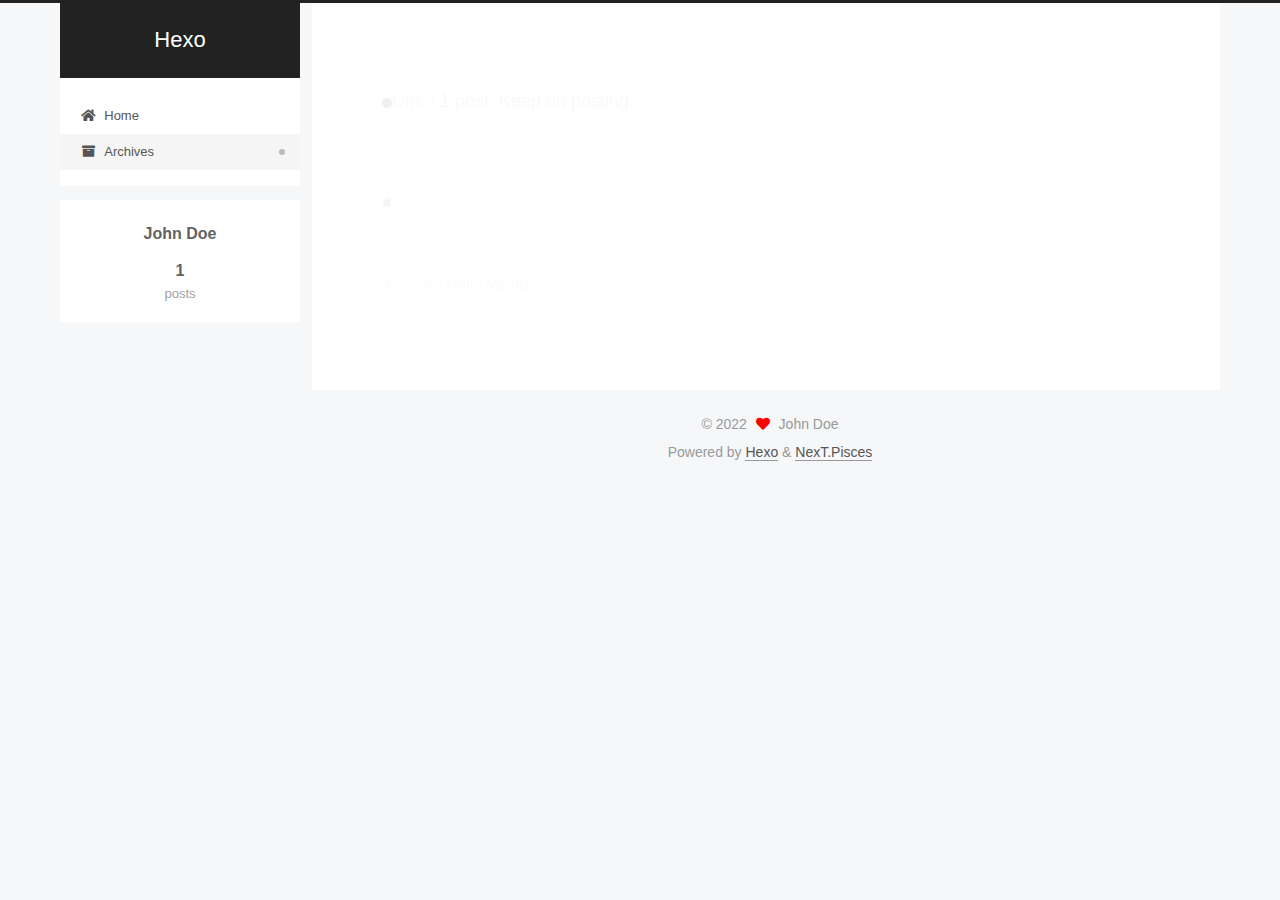
<file: archives/2022/12/index.html>
<!DOCTYPE html>
<html lang="en">
<head>
  <meta charset="UTF-8">
<meta name="viewport" content="width=device-width, initial-scale=1, maximum-scale=2">
<meta name="theme-color" content="#222">
<meta name="generator" content="Hexo 5.4.2">
  <link rel="apple-touch-icon" sizes="180x180" href="/images/apple-touch-icon-next.png">
  <link rel="icon" type="image/png" sizes="32x32" href="/images/favicon-32x32-next.png">
  <link rel="icon" type="image/png" sizes="16x16" href="/images/favicon-16x16-next.png">
  <link rel="mask-icon" href="/images/logo.svg" color="#222">

<link rel="stylesheet" href="/css/main.css">


<link rel="stylesheet" href="/lib/font-awesome/css/all.min.css">

<script id="hexo-configurations">
    var NexT = window.NexT || {};
    var CONFIG = {"hostname":"example.com","root":"/","scheme":"Pisces","version":"7.8.0","exturl":false,"sidebar":{"position":"left","display":"post","padding":18,"offset":12,"onmobile":false},"copycode":{"enable":false,"show_result":false,"style":null},"back2top":{"enable":true,"sidebar":false,"scrollpercent":false},"bookmark":{"enable":false,"color":"#222","save":"auto"},"fancybox":false,"mediumzoom":false,"lazyload":false,"pangu":false,"comments":{"style":"tabs","active":null,"storage":true,"lazyload":false,"nav":null},"algolia":{"hits":{"per_page":10},"labels":{"input_placeholder":"Search for Posts","hits_empty":"We didn't find any results for the search: ${query}","hits_stats":"${hits} results found in ${time} ms"}},"localsearch":{"enable":false,"trigger":"auto","top_n_per_article":1,"unescape":false,"preload":false},"motion":{"enable":true,"async":false,"transition":{"post_block":"fadeIn","post_header":"slideDownIn","post_body":"slideDownIn","coll_header":"slideLeftIn","sidebar":"slideUpIn"}}};
  </script>

  <meta property="og:type" content="website">
<meta property="og:title" content="Hexo">
<meta property="og:url" content="http://example.com/archives/2022/12/index.html">
<meta property="og:site_name" content="Hexo">
<meta property="og:locale" content="en_US">
<meta property="article:author" content="John Doe">
<meta name="twitter:card" content="summary">

<link rel="canonical" href="http://example.com/archives/2022/12/">


<script id="page-configurations">
  // https://hexo.io/docs/variables.html
  CONFIG.page = {
    sidebar: "",
    isHome : false,
    isPost : false,
    lang   : 'en'
  };
</script>

  <title>Archive | Hexo</title>
  






  <noscript>
  <style>
  .use-motion .brand,
  .use-motion .menu-item,
  .sidebar-inner,
  .use-motion .post-block,
  .use-motion .pagination,
  .use-motion .comments,
  .use-motion .post-header,
  .use-motion .post-body,
  .use-motion .collection-header { opacity: initial; }

  .use-motion .site-title,
  .use-motion .site-subtitle {
    opacity: initial;
    top: initial;
  }

  .use-motion .logo-line-before i { left: initial; }
  .use-motion .logo-line-after i { right: initial; }
  </style>
</noscript>

</head>

<body itemscope itemtype="http://schema.org/WebPage">
  <div class="container use-motion">
    <div class="headband"></div>

    <header class="header" itemscope itemtype="http://schema.org/WPHeader">
      <div class="header-inner"><div class="site-brand-container">
  <div class="site-nav-toggle">
    <div class="toggle" aria-label="Toggle navigation bar">
      <span class="toggle-line toggle-line-first"></span>
      <span class="toggle-line toggle-line-middle"></span>
      <span class="toggle-line toggle-line-last"></span>
    </div>
  </div>

  <div class="site-meta">

    <a href="/" class="brand" rel="start">
      <span class="logo-line-before"><i></i></span>
      <h1 class="site-title">Hexo</h1>
      <span class="logo-line-after"><i></i></span>
    </a>
  </div>

  <div class="site-nav-right">
    <div class="toggle popup-trigger">
    </div>
  </div>
</div>




<nav class="site-nav">
  <ul id="menu" class="main-menu menu">
        <li class="menu-item menu-item-home">

    <a href="/" rel="section"><i class="fa fa-home fa-fw"></i>Home</a>

  </li>
        <li class="menu-item menu-item-archives">

    <a href="/archives/" rel="section"><i class="fa fa-archive fa-fw"></i>Archives</a>

  </li>
  </ul>
</nav>




</div>
    </header>

    
  <div class="back-to-top">
    <i class="fa fa-arrow-up"></i>
    <span>0%</span>
  </div>


    <main class="main">
      <div class="main-inner">
        <div class="content-wrap">
          

          <div class="content archive">
            

  
  
  
  <div class="post-block">
    <div class="posts-collapse">
      <div class="collection-title">
        <span class="collection-header">Um..! 1 post. Keep on posting.</span>
      </div>

      
    <div class="collection-year">
      <span class="collection-header">2022</span>
    </div>

  <article itemscope itemtype="http://schema.org/Article">
    <header class="post-header">

      <div class="post-meta">
        <time itemprop="dateCreated"
              datetime="2022-12-26T13:40:06+08:00"
              content="2022-12-26">
          12-26
        </time>
      </div>

      <div class="post-title">
          <a class="post-title-link" href="/2022/12/26/hello-world/" itemprop="url">
            <span itemprop="name">Hello World</span>
          </a>
      </div>

    </header>
  </article>


    </div>
  </div>
  
  
  

  



          </div>
          

<script>
  window.addEventListener('tabs:register', () => {
    let { activeClass } = CONFIG.comments;
    if (CONFIG.comments.storage) {
      activeClass = localStorage.getItem('comments_active') || activeClass;
    }
    if (activeClass) {
      let activeTab = document.querySelector(`a[href="#comment-${activeClass}"]`);
      if (activeTab) {
        activeTab.click();
      }
    }
  });
  if (CONFIG.comments.storage) {
    window.addEventListener('tabs:click', event => {
      if (!event.target.matches('.tabs-comment .tab-content .tab-pane')) return;
      let commentClass = event.target.classList[1];
      localStorage.setItem('comments_active', commentClass);
    });
  }
</script>

        </div>
          
  
  <div class="toggle sidebar-toggle">
    <span class="toggle-line toggle-line-first"></span>
    <span class="toggle-line toggle-line-middle"></span>
    <span class="toggle-line toggle-line-last"></span>
  </div>

  <aside class="sidebar">
    <div class="sidebar-inner">

      <ul class="sidebar-nav motion-element">
        <li class="sidebar-nav-toc">
          Table of Contents
        </li>
        <li class="sidebar-nav-overview">
          Overview
        </li>
      </ul>

      <!--noindex-->
      <div class="post-toc-wrap sidebar-panel">
      </div>
      <!--/noindex-->

      <div class="site-overview-wrap sidebar-panel">
        <div class="site-author motion-element" itemprop="author" itemscope itemtype="http://schema.org/Person">
  <p class="site-author-name" itemprop="name">John Doe</p>
  <div class="site-description" itemprop="description"></div>
</div>
<div class="site-state-wrap motion-element">
  <nav class="site-state">
      <div class="site-state-item site-state-posts">
          <a href="/archives/">
        
          <span class="site-state-item-count">1</span>
          <span class="site-state-item-name">posts</span>
        </a>
      </div>
  </nav>
</div>



      </div>

    </div>
  </aside>
  <div id="sidebar-dimmer"></div>


      </div>
    </main>

    <footer class="footer">
      <div class="footer-inner">
        

        

<div class="copyright">
  
  &copy; 
  <span itemprop="copyrightYear">2022</span>
  <span class="with-love">
    <i class="fa fa-heart"></i>
  </span>
  <span class="author" itemprop="copyrightHolder">John Doe</span>
</div>
  <div class="powered-by">Powered by <a href="https://hexo.io/" class="theme-link" rel="noopener" target="_blank">Hexo</a> & <a href="https://pisces.theme-next.org/" class="theme-link" rel="noopener" target="_blank">NexT.Pisces</a>
  </div>

        








      </div>
    </footer>
  </div>

  
  <script src="/lib/anime.min.js"></script>
  <script src="/lib/velocity/velocity.min.js"></script>
  <script src="/lib/velocity/velocity.ui.min.js"></script>

<script src="/js/utils.js"></script>

<script src="/js/motion.js"></script>


<script src="/js/schemes/pisces.js"></script>


<script src="/js/next-boot.js"></script>




  















  

  

</body>
</html>
</file>
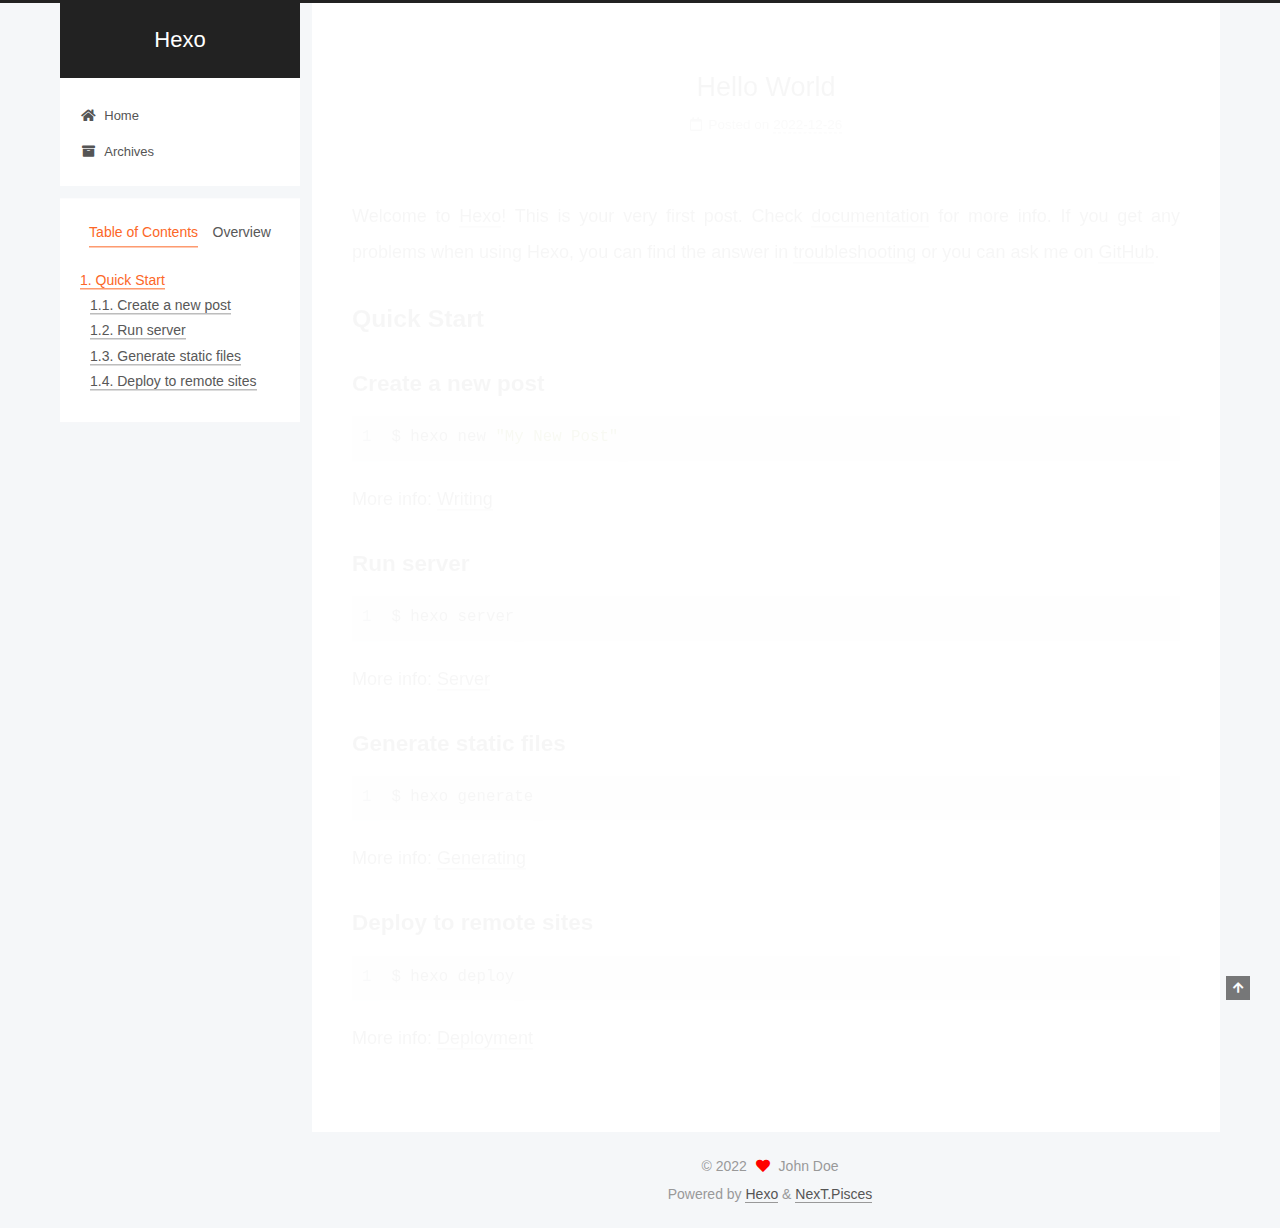
<file: 2022/12/26/hello-world/index.html>
<!DOCTYPE html>
<html lang="en">
<head>
  <meta charset="UTF-8">
<meta name="viewport" content="width=device-width, initial-scale=1, maximum-scale=2">
<meta name="theme-color" content="#222">
<meta name="generator" content="Hexo 5.4.2">
  <link rel="apple-touch-icon" sizes="180x180" href="/images/apple-touch-icon-next.png">
  <link rel="icon" type="image/png" sizes="32x32" href="/images/favicon-32x32-next.png">
  <link rel="icon" type="image/png" sizes="16x16" href="/images/favicon-16x16-next.png">
  <link rel="mask-icon" href="/images/logo.svg" color="#222">

<link rel="stylesheet" href="/css/main.css">


<link rel="stylesheet" href="/lib/font-awesome/css/all.min.css">

<script id="hexo-configurations">
    var NexT = window.NexT || {};
    var CONFIG = {"hostname":"example.com","root":"/","scheme":"Pisces","version":"7.8.0","exturl":false,"sidebar":{"position":"left","display":"post","padding":18,"offset":12,"onmobile":false},"copycode":{"enable":false,"show_result":false,"style":null},"back2top":{"enable":true,"sidebar":false,"scrollpercent":false},"bookmark":{"enable":false,"color":"#222","save":"auto"},"fancybox":false,"mediumzoom":false,"lazyload":false,"pangu":false,"comments":{"style":"tabs","active":null,"storage":true,"lazyload":false,"nav":null},"algolia":{"hits":{"per_page":10},"labels":{"input_placeholder":"Search for Posts","hits_empty":"We didn't find any results for the search: ${query}","hits_stats":"${hits} results found in ${time} ms"}},"localsearch":{"enable":false,"trigger":"auto","top_n_per_article":1,"unescape":false,"preload":false},"motion":{"enable":true,"async":false,"transition":{"post_block":"fadeIn","post_header":"slideDownIn","post_body":"slideDownIn","coll_header":"slideLeftIn","sidebar":"slideUpIn"}}};
  </script>

  <meta name="description" content="Welcome to Hexo! This is your very first post. Check documentation for more info. If you get any problems when using Hexo, you can find the answer in troubleshooting or you can ask me on GitHub. Quick">
<meta property="og:type" content="article">
<meta property="og:title" content="Hello World">
<meta property="og:url" content="http://example.com/2022/12/26/hello-world/index.html">
<meta property="og:site_name" content="Hexo">
<meta property="og:description" content="Welcome to Hexo! This is your very first post. Check documentation for more info. If you get any problems when using Hexo, you can find the answer in troubleshooting or you can ask me on GitHub. Quick">
<meta property="og:locale" content="en_US">
<meta property="article:published_time" content="2022-12-26T05:40:06.914Z">
<meta property="article:modified_time" content="2022-12-26T05:40:06.914Z">
<meta property="article:author" content="John Doe">
<meta name="twitter:card" content="summary">

<link rel="canonical" href="http://example.com/2022/12/26/hello-world/">


<script id="page-configurations">
  // https://hexo.io/docs/variables.html
  CONFIG.page = {
    sidebar: "",
    isHome : false,
    isPost : true,
    lang   : 'en'
  };
</script>

  <title>Hello World | Hexo</title>
  






  <noscript>
  <style>
  .use-motion .brand,
  .use-motion .menu-item,
  .sidebar-inner,
  .use-motion .post-block,
  .use-motion .pagination,
  .use-motion .comments,
  .use-motion .post-header,
  .use-motion .post-body,
  .use-motion .collection-header { opacity: initial; }

  .use-motion .site-title,
  .use-motion .site-subtitle {
    opacity: initial;
    top: initial;
  }

  .use-motion .logo-line-before i { left: initial; }
  .use-motion .logo-line-after i { right: initial; }
  </style>
</noscript>

</head>

<body itemscope itemtype="http://schema.org/WebPage">
  <div class="container use-motion">
    <div class="headband"></div>

    <header class="header" itemscope itemtype="http://schema.org/WPHeader">
      <div class="header-inner"><div class="site-brand-container">
  <div class="site-nav-toggle">
    <div class="toggle" aria-label="Toggle navigation bar">
      <span class="toggle-line toggle-line-first"></span>
      <span class="toggle-line toggle-line-middle"></span>
      <span class="toggle-line toggle-line-last"></span>
    </div>
  </div>

  <div class="site-meta">

    <a href="/" class="brand" rel="start">
      <span class="logo-line-before"><i></i></span>
      <h1 class="site-title">Hexo</h1>
      <span class="logo-line-after"><i></i></span>
    </a>
  </div>

  <div class="site-nav-right">
    <div class="toggle popup-trigger">
    </div>
  </div>
</div>




<nav class="site-nav">
  <ul id="menu" class="main-menu menu">
        <li class="menu-item menu-item-home">

    <a href="/" rel="section"><i class="fa fa-home fa-fw"></i>Home</a>

  </li>
        <li class="menu-item menu-item-archives">

    <a href="/archives/" rel="section"><i class="fa fa-archive fa-fw"></i>Archives</a>

  </li>
  </ul>
</nav>




</div>
    </header>

    
  <div class="back-to-top">
    <i class="fa fa-arrow-up"></i>
    <span>0%</span>
  </div>


    <main class="main">
      <div class="main-inner">
        <div class="content-wrap">
          

          <div class="content post posts-expand">
            

    
  
  
  <article itemscope itemtype="http://schema.org/Article" class="post-block" lang="en">
    <link itemprop="mainEntityOfPage" href="http://example.com/2022/12/26/hello-world/">

    <span hidden itemprop="author" itemscope itemtype="http://schema.org/Person">
      <meta itemprop="image" content="/images/avatar.gif">
      <meta itemprop="name" content="John Doe">
      <meta itemprop="description" content="">
    </span>

    <span hidden itemprop="publisher" itemscope itemtype="http://schema.org/Organization">
      <meta itemprop="name" content="Hexo">
    </span>
      <header class="post-header">
        <h1 class="post-title" itemprop="name headline">
          Hello World
        </h1>

        <div class="post-meta">
            <span class="post-meta-item">
              <span class="post-meta-item-icon">
                <i class="far fa-calendar"></i>
              </span>
              <span class="post-meta-item-text">Posted on</span>

              <time title="Created: 2022-12-26 13:40:06" itemprop="dateCreated datePublished" datetime="2022-12-26T13:40:06+08:00">2022-12-26</time>
            </span>

          

        </div>
      </header>

    
    
    
    <div class="post-body" itemprop="articleBody">

      
        <p>Welcome to <a target="_blank" rel="noopener" href="https://hexo.io/">Hexo</a>! This is your very first post. Check <a target="_blank" rel="noopener" href="https://hexo.io/docs/">documentation</a> for more info. If you get any problems when using Hexo, you can find the answer in <a target="_blank" rel="noopener" href="https://hexo.io/docs/troubleshooting.html">troubleshooting</a> or you can ask me on <a target="_blank" rel="noopener" href="https://github.com/hexojs/hexo/issues">GitHub</a>.</p>
<h2 id="Quick-Start"><a href="#Quick-Start" class="headerlink" title="Quick Start"></a>Quick Start</h2><h3 id="Create-a-new-post"><a href="#Create-a-new-post" class="headerlink" title="Create a new post"></a>Create a new post</h3><figure class="highlight bash"><table><tr><td class="gutter"><pre><span class="line">1</span><br></pre></td><td class="code"><pre><span class="line">$ hexo new <span class="string">&quot;My New Post&quot;</span></span><br></pre></td></tr></table></figure>

<p>More info: <a target="_blank" rel="noopener" href="https://hexo.io/docs/writing.html">Writing</a></p>
<h3 id="Run-server"><a href="#Run-server" class="headerlink" title="Run server"></a>Run server</h3><figure class="highlight bash"><table><tr><td class="gutter"><pre><span class="line">1</span><br></pre></td><td class="code"><pre><span class="line">$ hexo server</span><br></pre></td></tr></table></figure>

<p>More info: <a target="_blank" rel="noopener" href="https://hexo.io/docs/server.html">Server</a></p>
<h3 id="Generate-static-files"><a href="#Generate-static-files" class="headerlink" title="Generate static files"></a>Generate static files</h3><figure class="highlight bash"><table><tr><td class="gutter"><pre><span class="line">1</span><br></pre></td><td class="code"><pre><span class="line">$ hexo generate</span><br></pre></td></tr></table></figure>

<p>More info: <a target="_blank" rel="noopener" href="https://hexo.io/docs/generating.html">Generating</a></p>
<h3 id="Deploy-to-remote-sites"><a href="#Deploy-to-remote-sites" class="headerlink" title="Deploy to remote sites"></a>Deploy to remote sites</h3><figure class="highlight bash"><table><tr><td class="gutter"><pre><span class="line">1</span><br></pre></td><td class="code"><pre><span class="line">$ hexo deploy</span><br></pre></td></tr></table></figure>

<p>More info: <a target="_blank" rel="noopener" href="https://hexo.io/docs/one-command-deployment.html">Deployment</a></p>

    </div>

    
    
    

      <footer class="post-footer">

        


        
      </footer>
    
  </article>
  
  
  



          </div>
          

<script>
  window.addEventListener('tabs:register', () => {
    let { activeClass } = CONFIG.comments;
    if (CONFIG.comments.storage) {
      activeClass = localStorage.getItem('comments_active') || activeClass;
    }
    if (activeClass) {
      let activeTab = document.querySelector(`a[href="#comment-${activeClass}"]`);
      if (activeTab) {
        activeTab.click();
      }
    }
  });
  if (CONFIG.comments.storage) {
    window.addEventListener('tabs:click', event => {
      if (!event.target.matches('.tabs-comment .tab-content .tab-pane')) return;
      let commentClass = event.target.classList[1];
      localStorage.setItem('comments_active', commentClass);
    });
  }
</script>

        </div>
          
  
  <div class="toggle sidebar-toggle">
    <span class="toggle-line toggle-line-first"></span>
    <span class="toggle-line toggle-line-middle"></span>
    <span class="toggle-line toggle-line-last"></span>
  </div>

  <aside class="sidebar">
    <div class="sidebar-inner">

      <ul class="sidebar-nav motion-element">
        <li class="sidebar-nav-toc">
          Table of Contents
        </li>
        <li class="sidebar-nav-overview">
          Overview
        </li>
      </ul>

      <!--noindex-->
      <div class="post-toc-wrap sidebar-panel">
          <div class="post-toc motion-element"><ol class="nav"><li class="nav-item nav-level-2"><a class="nav-link" href="#Quick-Start"><span class="nav-number">1.</span> <span class="nav-text">Quick Start</span></a><ol class="nav-child"><li class="nav-item nav-level-3"><a class="nav-link" href="#Create-a-new-post"><span class="nav-number">1.1.</span> <span class="nav-text">Create a new post</span></a></li><li class="nav-item nav-level-3"><a class="nav-link" href="#Run-server"><span class="nav-number">1.2.</span> <span class="nav-text">Run server</span></a></li><li class="nav-item nav-level-3"><a class="nav-link" href="#Generate-static-files"><span class="nav-number">1.3.</span> <span class="nav-text">Generate static files</span></a></li><li class="nav-item nav-level-3"><a class="nav-link" href="#Deploy-to-remote-sites"><span class="nav-number">1.4.</span> <span class="nav-text">Deploy to remote sites</span></a></li></ol></li></ol></div>
      </div>
      <!--/noindex-->

      <div class="site-overview-wrap sidebar-panel">
        <div class="site-author motion-element" itemprop="author" itemscope itemtype="http://schema.org/Person">
  <p class="site-author-name" itemprop="name">John Doe</p>
  <div class="site-description" itemprop="description"></div>
</div>
<div class="site-state-wrap motion-element">
  <nav class="site-state">
      <div class="site-state-item site-state-posts">
          <a href="/archives/">
        
          <span class="site-state-item-count">1</span>
          <span class="site-state-item-name">posts</span>
        </a>
      </div>
  </nav>
</div>



      </div>

    </div>
  </aside>
  <div id="sidebar-dimmer"></div>


      </div>
    </main>

    <footer class="footer">
      <div class="footer-inner">
        

        

<div class="copyright">
  
  &copy; 
  <span itemprop="copyrightYear">2022</span>
  <span class="with-love">
    <i class="fa fa-heart"></i>
  </span>
  <span class="author" itemprop="copyrightHolder">John Doe</span>
</div>
  <div class="powered-by">Powered by <a href="https://hexo.io/" class="theme-link" rel="noopener" target="_blank">Hexo</a> & <a href="https://pisces.theme-next.org/" class="theme-link" rel="noopener" target="_blank">NexT.Pisces</a>
  </div>

        








      </div>
    </footer>
  </div>

  
  <script src="/lib/anime.min.js"></script>
  <script src="/lib/velocity/velocity.min.js"></script>
  <script src="/lib/velocity/velocity.ui.min.js"></script>

<script src="/js/utils.js"></script>

<script src="/js/motion.js"></script>


<script src="/js/schemes/pisces.js"></script>


<script src="/js/next-boot.js"></script>




  















  

  

</body>
</html>
</file>
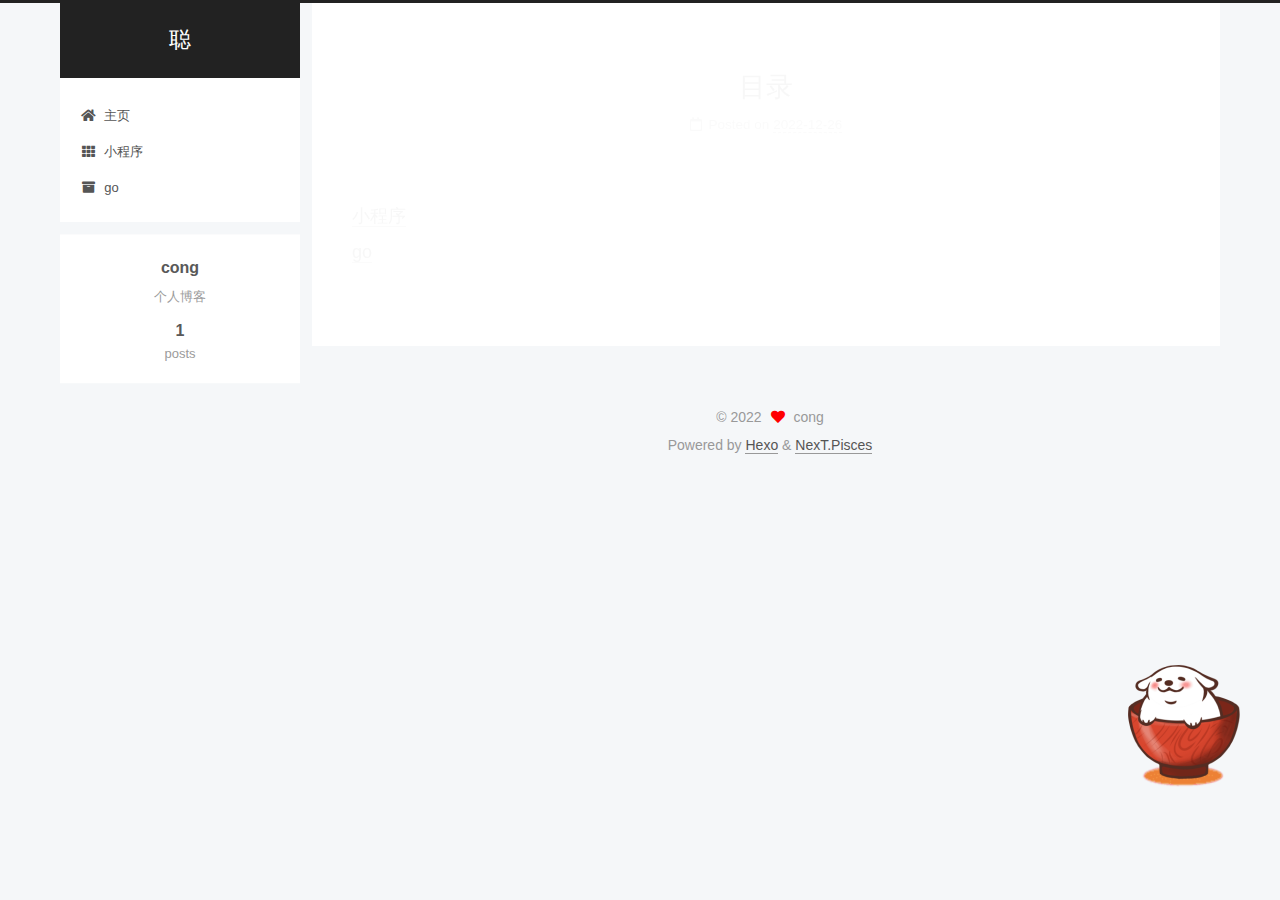
<file: 2022/12/26/在这里/index.html>
<!DOCTYPE html>
<html lang="en">
<head>
  <meta charset="UTF-8">
<meta name="viewport" content="width=device-width, initial-scale=1, maximum-scale=2">
<meta name="theme-color" content="#222">
<meta name="generator" content="Hexo 5.4.2">
  <link rel="apple-touch-icon" sizes="180x180" href="/images/apple-touch-icon-next.png">
  <link rel="icon" type="image/png" sizes="32x32" href="/images/favicon-32x32-next.png">
  <link rel="icon" type="image/png" sizes="16x16" href="/images/favicon-16x16-next.png">
  <link rel="mask-icon" href="/images/logo.svg" color="#222">

<link rel="stylesheet" href="/css/main.css">


<link rel="stylesheet" href="/lib/font-awesome/css/all.min.css">

<script id="hexo-configurations">
    var NexT = window.NexT || {};
    var CONFIG = {"hostname":"example.com","root":"/","scheme":"Pisces","version":"7.8.0","exturl":false,"sidebar":{"position":"left","display":"post","padding":18,"offset":12,"onmobile":false},"copycode":{"enable":false,"show_result":false,"style":null},"back2top":{"enable":true,"sidebar":false,"scrollpercent":false},"bookmark":{"enable":false,"color":"#222","save":"auto"},"fancybox":false,"mediumzoom":false,"lazyload":false,"pangu":false,"comments":{"style":"tabs","active":null,"storage":true,"lazyload":false,"nav":null},"algolia":{"hits":{"per_page":10},"labels":{"input_placeholder":"Search for Posts","hits_empty":"We didn't find any results for the search: ${query}","hits_stats":"${hits} results found in ${time} ms"}},"localsearch":{"enable":false,"trigger":"auto","top_n_per_article":1,"unescape":false,"preload":false},"motion":{"enable":true,"async":false,"transition":{"post_block":"fadeIn","post_header":"slideDownIn","post_body":"slideDownIn","coll_header":"slideLeftIn","sidebar":"slideUpIn"}}};
  </script>

  <meta name="description" content="小程序go">
<meta property="og:type" content="article">
<meta property="og:title" content="目录">
<meta property="og:url" content="http://example.com/2022/12/26/%E5%9C%A8%E8%BF%99%E9%87%8C/index.html">
<meta property="og:site_name" content="聪">
<meta property="og:description" content="小程序go">
<meta property="og:locale" content="en_US">
<meta property="article:published_time" content="2022-12-25T16:00:00.000Z">
<meta property="article:modified_time" content="2022-12-26T07:33:55.491Z">
<meta property="article:author" content="cong">
<meta name="twitter:card" content="summary">

<link rel="canonical" href="http://example.com/2022/12/26/%E5%9C%A8%E8%BF%99%E9%87%8C/">


<script id="page-configurations">
  // https://hexo.io/docs/variables.html
  CONFIG.page = {
    sidebar: "",
    isHome : false,
    isPost : true,
    lang   : 'en'
  };
</script>

  <title>目录 | 聪</title>
  






  <noscript>
  <style>
  .use-motion .brand,
  .use-motion .menu-item,
  .sidebar-inner,
  .use-motion .post-block,
  .use-motion .pagination,
  .use-motion .comments,
  .use-motion .post-header,
  .use-motion .post-body,
  .use-motion .collection-header { opacity: initial; }

  .use-motion .site-title,
  .use-motion .site-subtitle {
    opacity: initial;
    top: initial;
  }

  .use-motion .logo-line-before i { left: initial; }
  .use-motion .logo-line-after i { right: initial; }
  </style>
</noscript>

</head>

<body itemscope itemtype="http://schema.org/WebPage">
  <div class="container use-motion">
    <div class="headband"></div>

    <header class="header" itemscope itemtype="http://schema.org/WPHeader">
      <div class="header-inner"><div class="site-brand-container">
  <div class="site-nav-toggle">
    <div class="toggle" aria-label="Toggle navigation bar">
      <span class="toggle-line toggle-line-first"></span>
      <span class="toggle-line toggle-line-middle"></span>
      <span class="toggle-line toggle-line-last"></span>
    </div>
  </div>

  <div class="site-meta">

    <a href="/" class="brand" rel="start">
      <span class="logo-line-before"><i></i></span>
      <h1 class="site-title">聪</h1>
      <span class="logo-line-after"><i></i></span>
    </a>
  </div>

  <div class="site-nav-right">
    <div class="toggle popup-trigger">
    </div>
  </div>
</div>




<nav class="site-nav">
  <ul id="menu" class="main-menu menu">
        <li class="menu-item menu-item-主页">

    <a href="/" rel="section"><i class="fa fa-home fa-fw"></i>主页</a>

  </li>
        <li class="menu-item menu-item-小程序">

    <a href="/%E5%B0%8F%E7%A8%8B%E5%BA%8F/" rel="section"><i class="fa fa-th fa-fw"></i>小程序</a>

  </li>
        <li class="menu-item menu-item-go">

    <a href="/go/" rel="section"><i class="fa fa-archive fa-fw"></i>go</a>

  </li>
  </ul>
</nav>




</div>
    </header>

    
  <div class="back-to-top">
    <i class="fa fa-arrow-up"></i>
    <span>0%</span>
  </div>


    <main class="main">
      <div class="main-inner">
        <div class="content-wrap">
          

          <div class="content post posts-expand">
            

    
  
  
  <article itemscope itemtype="http://schema.org/Article" class="post-block" lang="en">
    <link itemprop="mainEntityOfPage" href="http://example.com/2022/12/26/%E5%9C%A8%E8%BF%99%E9%87%8C/">

    <span hidden itemprop="author" itemscope itemtype="http://schema.org/Person">
      <meta itemprop="image" content="/images/avatar.gif">
      <meta itemprop="name" content="cong">
      <meta itemprop="description" content="个人博客">
    </span>

    <span hidden itemprop="publisher" itemscope itemtype="http://schema.org/Organization">
      <meta itemprop="name" content="聪">
    </span>
      <header class="post-header">
        <h1 class="post-title" itemprop="name headline">
          目录
        </h1>

        <div class="post-meta">
            <span class="post-meta-item">
              <span class="post-meta-item-icon">
                <i class="far fa-calendar"></i>
              </span>
              <span class="post-meta-item-text">Posted on</span>
              

              <time title="Created: 2022-12-26 00:00:00 / Modified: 15:33:55" itemprop="dateCreated datePublished" datetime="2022-12-26T00:00:00+08:00">2022-12-26</time>
            </span>

          

        </div>
      </header>

    
    
    
    <div class="post-body" itemprop="articleBody">

      
        <p><a href="/%E5%B0%8F%E7%A8%8B%E5%BA%8F/">小程序</a><br><a href="/go/">go</a></p>

    </div>

    
    
    

      <footer class="post-footer">

        


        
      </footer>
    
  </article>
  
  
  



          </div>
          

<script>
  window.addEventListener('tabs:register', () => {
    let { activeClass } = CONFIG.comments;
    if (CONFIG.comments.storage) {
      activeClass = localStorage.getItem('comments_active') || activeClass;
    }
    if (activeClass) {
      let activeTab = document.querySelector(`a[href="#comment-${activeClass}"]`);
      if (activeTab) {
        activeTab.click();
      }
    }
  });
  if (CONFIG.comments.storage) {
    window.addEventListener('tabs:click', event => {
      if (!event.target.matches('.tabs-comment .tab-content .tab-pane')) return;
      let commentClass = event.target.classList[1];
      localStorage.setItem('comments_active', commentClass);
    });
  }
</script>

        </div>
          
  
  <div class="toggle sidebar-toggle">
    <span class="toggle-line toggle-line-first"></span>
    <span class="toggle-line toggle-line-middle"></span>
    <span class="toggle-line toggle-line-last"></span>
  </div>

  <aside class="sidebar">
    <div class="sidebar-inner">

      <ul class="sidebar-nav motion-element">
        <li class="sidebar-nav-toc">
          Table of Contents
        </li>
        <li class="sidebar-nav-overview">
          Overview
        </li>
      </ul>

      <!--noindex-->
      <div class="post-toc-wrap sidebar-panel">
      </div>
      <!--/noindex-->

      <div class="site-overview-wrap sidebar-panel">
        <div class="site-author motion-element" itemprop="author" itemscope itemtype="http://schema.org/Person">
  <p class="site-author-name" itemprop="name">cong</p>
  <div class="site-description" itemprop="description">个人博客</div>
</div>
<div class="site-state-wrap motion-element">
  <nav class="site-state">
      <div class="site-state-item site-state-posts">
          <a href="/archives">
          <span class="site-state-item-count">1</span>
          <span class="site-state-item-name">posts</span>
        </a>
      </div>
  </nav>
</div>



      </div>

    </div>
  </aside>
  <div id="sidebar-dimmer"></div>


      </div>
    </main>

    <footer class="footer">
      <div class="footer-inner">
        

        

<div class="copyright">
  
  &copy; 
  <span itemprop="copyrightYear">2022</span>
  <span class="with-love">
    <i class="fa fa-heart"></i>
  </span>
  <span class="author" itemprop="copyrightHolder">cong</span>
</div>
  <div class="powered-by">Powered by <a href="https://hexo.io/" class="theme-link" rel="noopener" target="_blank">Hexo</a> & <a href="https://pisces.theme-next.org/" class="theme-link" rel="noopener" target="_blank">NexT.Pisces</a>
  </div>

        








      </div>
    </footer>
  </div>

  
  <script src="/lib/anime.min.js"></script>
  <script src="/lib/velocity/velocity.min.js"></script>
  <script src="/lib/velocity/velocity.ui.min.js"></script>

<script src="/js/utils.js"></script>

<script src="/js/motion.js"></script>


<script src="/js/schemes/pisces.js"></script>


<script src="/js/next-boot.js"></script>




  















  

  

<script src="/live2dw/lib/L2Dwidget.min.js?094cbace49a39548bed64abff5988b05"></script><script>L2Dwidget.init({"pluginRootPath":"live2dw/","pluginJsPath":"lib/","pluginModelPath":"assets/","tagMode":false,"log":false,"model":{"jsonPath":"/live2dw/assets/wanko.model.json"},"display":{"position":"right","width":200,"height":400},"mobile":{"show":true}});</script></body>
</html>
</file>
<file: css/main.css>
:root {
  --body-bg-color: #f5f7f9;
  --content-bg-color: #fff;
  --card-bg-color: #f5f5f5;
  --text-color: #555;
  --blockquote-color: #666;
  --link-color: #555;
  --link-hover-color: #222;
  --brand-color: #fff;
  --brand-hover-color: #fff;
  --table-row-odd-bg-color: #f9f9f9;
  --table-row-hover-bg-color: #f5f5f5;
  --menu-item-bg-color: #f5f5f5;
  --btn-default-bg: #fff;
  --btn-default-color: #555;
  --btn-default-border-color: #555;
  --btn-default-hover-bg: #222;
  --btn-default-hover-color: #fff;
  --btn-default-hover-border-color: #222;
}
html {
  line-height: 1.15; /* 1 */
  -webkit-text-size-adjust: 100%; /* 2 */
}
body {
  margin: 0;
}
main {
  display: block;
}
h1 {
  font-size: 2em;
  margin: 0.67em 0;
}
hr {
  box-sizing: content-box; /* 1 */
  height: 0; /* 1 */
  overflow: visible; /* 2 */
}
pre {
  font-family: monospace, monospace; /* 1 */
  font-size: 1em; /* 2 */
}
a {
  background: transparent;
}
abbr[title] {
  border-bottom: none; /* 1 */
  text-decoration: underline; /* 2 */
  text-decoration: underline dotted; /* 2 */
}
b,
strong {
  font-weight: bolder;
}
code,
kbd,
samp {
  font-family: monospace, monospace; /* 1 */
  font-size: 1em; /* 2 */
}
small {
  font-size: 80%;
}
sub,
sup {
  font-size: 75%;
  line-height: 0;
  position: relative;
  vertical-align: baseline;
}
sub {
  bottom: -0.25em;
}
sup {
  top: -0.5em;
}
img {
  border-style: none;
}
button,
input,
optgroup,
select,
textarea {
  font-family: inherit; /* 1 */
  font-size: 100%; /* 1 */
  line-height: 1.15; /* 1 */
  margin: 0; /* 2 */
}
button,
input {
/* 1 */
  overflow: visible;
}
button,
select {
/* 1 */
  text-transform: none;
}
button,
[type='button'],
[type='reset'],
[type='submit'] {
  -webkit-appearance: button;
}
button::-moz-focus-inner,
[type='button']::-moz-focus-inner,
[type='reset']::-moz-focus-inner,
[type='submit']::-moz-focus-inner {
  border-style: none;
  padding: 0;
}
button:-moz-focusring,
[type='button']:-moz-focusring,
[type='reset']:-moz-focusring,
[type='submit']:-moz-focusring {
  outline: 1px dotted ButtonText;
}
fieldset {
  padding: 0.35em 0.75em 0.625em;
}
legend {
  box-sizing: border-box; /* 1 */
  color: inherit; /* 2 */
  display: table; /* 1 */
  max-width: 100%; /* 1 */
  padding: 0; /* 3 */
  white-space: normal; /* 1 */
}
progress {
  vertical-align: baseline;
}
textarea {
  overflow: auto;
}
[type='checkbox'],
[type='radio'] {
  box-sizing: border-box; /* 1 */
  padding: 0; /* 2 */
}
[type='number']::-webkit-inner-spin-button,
[type='number']::-webkit-outer-spin-button {
  height: auto;
}
[type='search'] {
  outline-offset: -2px; /* 2 */
  -webkit-appearance: textfield; /* 1 */
}
[type='search']::-webkit-search-decoration {
  -webkit-appearance: none;
}
::-webkit-file-upload-button {
  font: inherit; /* 2 */
  -webkit-appearance: button; /* 1 */
}
details {
  display: block;
}
summary {
  display: list-item;
}
template {
  display: none;
}
[hidden] {
  display: none;
}
::selection {
  background: #262a30;
  color: #eee;
}
html,
body {
  height: 100%;
}
body {
  background: var(--body-bg-color);
  color: var(--text-color);
  font-family: 'Lato', "PingFang SC", "Microsoft YaHei", sans-serif;
  font-size: 1em;
  line-height: 2;
}
@media (max-width: 991px) {
  body {
    padding-left: 0 !important;
    padding-right: 0 !important;
  }
}
h1,
h2,
h3,
h4,
h5,
h6 {
  font-family: 'Lato', "PingFang SC", "Microsoft YaHei", sans-serif;
  font-weight: bold;
  line-height: 1.5;
  margin: 20px 0 15px;
}
h1 {
  font-size: 1.5em;
}
h2 {
  font-size: 1.375em;
}
h3 {
  font-size: 1.25em;
}
h4 {
  font-size: 1.125em;
}
h5 {
  font-size: 1em;
}
h6 {
  font-size: 0.875em;
}
p {
  margin: 0 0 20px 0;
}
a,
span.exturl {
  border-bottom: 1px solid #999;
  color: var(--link-color);
  outline: 0;
  text-decoration: none;
  overflow-wrap: break-word;
  word-wrap: break-word;
  cursor: pointer;
}
a:hover,
span.exturl:hover {
  border-bottom-color: var(--link-hover-color);
  color: var(--link-hover-color);
}
iframe,
img,
video {
  display: block;
  margin-left: auto;
  margin-right: auto;
  max-width: 100%;
}
hr {
  background-image: repeating-linear-gradient(-45deg, #ddd, #ddd 4px, transparent 4px, transparent 8px);
  border: 0;
  height: 3px;
  margin: 40px 0;
}
blockquote {
  border-left: 4px solid #ddd;
  color: var(--blockquote-color);
  margin: 0;
  padding: 0 15px;
}
blockquote cite::before {
  content: '-';
  padding: 0 5px;
}
dt {
  font-weight: bold;
}
dd {
  margin: 0;
  padding: 0;
}
kbd {
  background-color: #f5f5f5;
  background-image: linear-gradient(#eee, #fff, #eee);
  border: 1px solid #ccc;
  border-radius: 0.2em;
  box-shadow: 0.1em 0.1em 0.2em rgba(0,0,0,0.1);
  color: #555;
  font-family: inherit;
  padding: 0.1em 0.3em;
  white-space: nowrap;
}
.table-container {
  overflow: auto;
}
table {
  border-collapse: collapse;
  border-spacing: 0;
  font-size: 0.875em;
  margin: 0 0 20px 0;
  width: 100%;
}
tbody tr:nth-of-type(odd) {
  background: var(--table-row-odd-bg-color);
}
tbody tr:hover {
  background: var(--table-row-hover-bg-color);
}
caption,
th,
td {
  font-weight: normal;
  padding: 8px;
  vertical-align: middle;
}
th,
td {
  border: 1px solid #ddd;
  border-bottom: 3px solid #ddd;
}
th {
  font-weight: 700;
  padding-bottom: 10px;
}
td {
  border-bottom-width: 1px;
}
.btn {
  background: var(--btn-default-bg);
  border: 2px solid var(--btn-default-border-color);
  border-radius: 2px;
  color: var(--btn-default-color);
  display: inline-block;
  font-size: 0.875em;
  line-height: 2;
  padding: 0 20px;
  text-decoration: none;
  transition-property: background-color;
  transition-delay: 0s;
  transition-duration: 0.2s;
  transition-timing-function: ease-in-out;
}
.btn:hover {
  background: var(--btn-default-hover-bg);
  border-color: var(--btn-default-hover-border-color);
  color: var(--btn-default-hover-color);
}
.btn + .btn {
  margin: 0 0 8px 8px;
}
.btn .fa-fw {
  text-align: left;
  width: 1.285714285714286em;
}
.toggle {
  line-height: 0;
}
.toggle .toggle-line {
  background: #fff;
  display: inline-block;
  height: 2px;
  left: 0;
  position: relative;
  top: 0;
  transition: all 0.4s;
  vertical-align: top;
  width: 100%;
}
.toggle .toggle-line:not(:first-child) {
  margin-top: 3px;
}
.toggle.toggle-arrow .toggle-line-first {
  left: 50%;
  top: 2px;
  transform: rotate(45deg);
  width: 50%;
}
.toggle.toggle-arrow .toggle-line-middle {
  left: 2px;
  width: 90%;
}
.toggle.toggle-arrow .toggle-line-last {
  left: 50%;
  top: -2px;
  transform: rotate(-45deg);
  width: 50%;
}
.toggle.toggle-close .toggle-line-first {
  transform: rotate(-45deg);
  top: 5px;
}
.toggle.toggle-close .toggle-line-middle {
  opacity: 0;
}
.toggle.toggle-close .toggle-line-last {
  transform: rotate(45deg);
  top: -5px;
}
.highlight,
pre {
  background: #f7f7f7;
  color: #4d4d4c;
  line-height: 1.6;
  margin: 0 auto 20px;
}
pre,
code {
  font-family: consolas, Menlo, monospace, "PingFang SC", "Microsoft YaHei";
}
code {
  background: #eee;
  border-radius: 3px;
  color: #555;
  padding: 2px 4px;
  overflow-wrap: break-word;
  word-wrap: break-word;
}
.highlight *::selection {
  background: #d6d6d6;
}
.highlight pre {
  border: 0;
  margin: 0;
  padding: 10px 0;
}
.highlight table {
  border: 0;
  margin: 0;
  width: auto;
}
.highlight td {
  border: 0;
  padding: 0;
}
.highlight figcaption {
  background: #eff2f3;
  color: #4d4d4c;
  display: flex;
  font-size: 0.875em;
  justify-content: space-between;
  line-height: 1.2;
  padding: 0.5em;
}
.highlight figcaption a {
  color: #4d4d4c;
}
.highlight figcaption a:hover {
  border-bottom-color: #4d4d4c;
}
.highlight .gutter {
  -moz-user-select: none;
  -ms-user-select: none;
  -webkit-user-select: none;
  user-select: none;
}
.highlight .gutter pre {
  background: #eff2f3;
  color: #869194;
  padding-left: 10px;
  padding-right: 10px;
  text-align: right;
}
.highlight .code pre {
  background: #f7f7f7;
  padding-left: 10px;
  width: 100%;
}
.gist table {
  width: auto;
}
.gist table td {
  border: 0;
}
pre {
  overflow: auto;
  padding: 10px;
}
pre code {
  background: none;
  color: #4d4d4c;
  font-size: 0.875em;
  padding: 0;
  text-shadow: none;
}
pre .deletion {
  background: #fdd;
}
pre .addition {
  background: #dfd;
}
pre .meta {
  color: #eab700;
  -moz-user-select: none;
  -ms-user-select: none;
  -webkit-user-select: none;
  user-select: none;
}
pre .comment {
  color: #8e908c;
}
pre .variable,
pre .attribute,
pre .tag,
pre .name,
pre .regexp,
pre .ruby .constant,
pre .xml .tag .title,
pre .xml .pi,
pre .xml .doctype,
pre .html .doctype,
pre .css .id,
pre .css .class,
pre .css .pseudo {
  color: #c82829;
}
pre .number,
pre .preprocessor,
pre .built_in,
pre .builtin-name,
pre .literal,
pre .params,
pre .constant,
pre .command {
  color: #f5871f;
}
pre .ruby .class .title,
pre .css .rules .attribute,
pre .string,
pre .symbol,
pre .value,
pre .inheritance,
pre .header,
pre .ruby .symbol,
pre .xml .cdata,
pre .special,
pre .formula {
  color: #718c00;
}
pre .title,
pre .css .hexcolor {
  color: #3e999f;
}
pre .function,
pre .python .decorator,
pre .python .title,
pre .ruby .function .title,
pre .ruby .title .keyword,
pre .perl .sub,
pre .javascript .title,
pre .coffeescript .title {
  color: #4271ae;
}
pre .keyword,
pre .javascript .function {
  color: #8959a8;
}
.blockquote-center {
  border-left: none;
  margin: 40px 0;
  padding: 0;
  position: relative;
  text-align: center;
}
.blockquote-center .fa {
  display: block;
  opacity: 0.6;
  position: absolute;
  width: 100%;
}
.blockquote-center .fa-quote-left {
  border-top: 1px solid #ccc;
  text-align: left;
  top: -20px;
}
.blockquote-center .fa-quote-right {
  border-bottom: 1px solid #ccc;
  text-align: right;
  bottom: -20px;
}
.blockquote-center p,
.blockquote-center div {
  text-align: center;
}
.post-body .group-picture img {
  margin: 0 auto;
  padding: 0 3px;
}
.group-picture-row {
  margin-bottom: 6px;
  overflow: hidden;
}
.group-picture-column {
  float: left;
  margin-bottom: 10px;
}
.post-body .label {
  color: #555;
  display: inline;
  padding: 0 2px;
}
.post-body .label.default {
  background: #f0f0f0;
}
.post-body .label.primary {
  background: #efe6f7;
}
.post-body .label.info {
  background: #e5f2f8;
}
.post-body .label.success {
  background: #e7f4e9;
}
.post-body .label.warning {
  background: #fcf6e1;
}
.post-body .label.danger {
  background: #fae8eb;
}
.post-body .tabs {
  margin-bottom: 20px;
}
.post-body .tabs,
.tabs-comment {
  display: block;
  padding-top: 10px;
  position: relative;
}
.post-body .tabs ul.nav-tabs,
.tabs-comment ul.nav-tabs {
  display: flex;
  flex-wrap: wrap;
  margin: 0;
  margin-bottom: -1px;
  padding: 0;
}
@media (max-width: 413px) {
  .post-body .tabs ul.nav-tabs,
  .tabs-comment ul.nav-tabs {
    display: block;
    margin-bottom: 5px;
  }
}
.post-body .tabs ul.nav-tabs li.tab,
.tabs-comment ul.nav-tabs li.tab {
  border-bottom: 1px solid #ddd;
  border-left: 1px solid transparent;
  border-right: 1px solid transparent;
  border-top: 3px solid transparent;
  flex-grow: 1;
  list-style-type: none;
  border-radius: 0 0 0 0;
}
@media (max-width: 413px) {
  .post-body .tabs ul.nav-tabs li.tab,
  .tabs-comment ul.nav-tabs li.tab {
    border-bottom: 1px solid transparent;
    border-left: 3px solid transparent;
    border-right: 1px solid transparent;
    border-top: 1px solid transparent;
  }
}
@media (max-width: 413px) {
  .post-body .tabs ul.nav-tabs li.tab,
  .tabs-comment ul.nav-tabs li.tab {
    border-radius: 0;
  }
}
.post-body .tabs ul.nav-tabs li.tab a,
.tabs-comment ul.nav-tabs li.tab a {
  border-bottom: initial;
  display: block;
  line-height: 1.8;
  outline: 0;
  padding: 0.25em 0.75em;
  text-align: center;
  transition-delay: 0s;
  transition-duration: 0.2s;
  transition-timing-function: ease-out;
}
.post-body .tabs ul.nav-tabs li.tab a i,
.tabs-comment ul.nav-tabs li.tab a i {
  width: 1.285714285714286em;
}
.post-body .tabs ul.nav-tabs li.tab.active,
.tabs-comment ul.nav-tabs li.tab.active {
  border-bottom: 1px solid transparent;
  border-left: 1px solid #ddd;
  border-right: 1px solid #ddd;
  border-top: 3px solid #fc6423;
}
@media (max-width: 413px) {
  .post-body .tabs ul.nav-tabs li.tab.active,
  .tabs-comment ul.nav-tabs li.tab.active {
    border-bottom: 1px solid #ddd;
    border-left: 3px solid #fc6423;
    border-right: 1px solid #ddd;
    border-top: 1px solid #ddd;
  }
}
.post-body .tabs ul.nav-tabs li.tab.active a,
.tabs-comment ul.nav-tabs li.tab.active a {
  color: var(--link-color);
  cursor: default;
}
.post-body .tabs .tab-content .tab-pane,
.tabs-comment .tab-content .tab-pane {
  border: 1px solid #ddd;
  border-top: 0;
  padding: 20px 20px 0 20px;
  border-radius: 0;
}
.post-body .tabs .tab-content .tab-pane:not(.active),
.tabs-comment .tab-content .tab-pane:not(.active) {
  display: none;
}
.post-body .tabs .tab-content .tab-pane.active,
.tabs-comment .tab-content .tab-pane.active {
  display: block;
}
.post-body .tabs .tab-content .tab-pane.active:nth-of-type(1),
.tabs-comment .tab-content .tab-pane.active:nth-of-type(1) {
  border-radius: 0 0 0 0;
}
@media (max-width: 413px) {
  .post-body .tabs .tab-content .tab-pane.active:nth-of-type(1),
  .tabs-comment .tab-content .tab-pane.active:nth-of-type(1) {
    border-radius: 0;
  }
}
.post-body .note {
  border-radius: 3px;
  margin-bottom: 20px;
  padding: 1em;
  position: relative;
  border: 1px solid #eee;
  border-left-width: 5px;
}
.post-body .note h2,
.post-body .note h3,
.post-body .note h4,
.post-body .note h5,
.post-body .note h6 {
  margin-top: 0;
  border-bottom: initial;
  margin-bottom: 0;
  padding-top: 0;
}
.post-body .note p:first-child,
.post-body .note ul:first-child,
.post-body .note ol:first-child,
.post-body .note table:first-child,
.post-body .note pre:first-child,
.post-body .note blockquote:first-child,
.post-body .note img:first-child {
  margin-top: 0;
}
.post-body .note p:last-child,
.post-body .note ul:last-child,
.post-body .note ol:last-child,
.post-body .note table:last-child,
.post-body .note pre:last-child,
.post-body .note blockquote:last-child,
.post-body .note img:last-child {
  margin-bottom: 0;
}
.post-body .note.default {
  border-left-color: #777;
}
.post-body .note.default h2,
.post-body .note.default h3,
.post-body .note.default h4,
.post-body .note.default h5,
.post-body .note.default h6 {
  color: #777;
}
.post-body .note.primary {
  border-left-color: #6f42c1;
}
.post-body .note.primary h2,
.post-body .note.primary h3,
.post-body .note.primary h4,
.post-body .note.primary h5,
.post-body .note.primary h6 {
  color: #6f42c1;
}
.post-body .note.info {
  border-left-color: #428bca;
}
.post-body .note.info h2,
.post-body .note.info h3,
.post-body .note.info h4,
.post-body .note.info h5,
.post-body .note.info h6 {
  color: #428bca;
}
.post-body .note.success {
  border-left-color: #5cb85c;
}
.post-body .note.success h2,
.post-body .note.success h3,
.post-body .note.success h4,
.post-body .note.success h5,
.post-body .note.success h6 {
  color: #5cb85c;
}
.post-body .note.warning {
  border-left-color: #f0ad4e;
}
.post-body .note.warning h2,
.post-body .note.warning h3,
.post-body .note.warning h4,
.post-body .note.warning h5,
.post-body .note.warning h6 {
  color: #f0ad4e;
}
.post-body .note.danger {
  border-left-color: #d9534f;
}
.post-body .note.danger h2,
.post-body .note.danger h3,
.post-body .note.danger h4,
.post-body .note.danger h5,
.post-body .note.danger h6 {
  color: #d9534f;
}
.pagination .prev,
.pagination .next,
.pagination .page-number,
.pagination .space {
  display: inline-block;
  margin: 0 10px;
  padding: 0 11px;
  position: relative;
  top: -1px;
}
@media (max-width: 767px) {
  .pagination .prev,
  .pagination .next,
  .pagination .page-number,
  .pagination .space {
    margin: 0 5px;
  }
}
.pagination {
  border-top: 1px solid #eee;
  margin: 120px 0 0;
  text-align: center;
}
.pagination .prev,
.pagination .next,
.pagination .page-number {
  border-bottom: 0;
  border-top: 1px solid #eee;
  transition-property: border-color;
  transition-delay: 0s;
  transition-duration: 0.2s;
  transition-timing-function: ease-in-out;
}
.pagination .prev:hover,
.pagination .next:hover,
.pagination .page-number:hover {
  border-top-color: #222;
}
.pagination .space {
  margin: 0;
  padding: 0;
}
.pagination .prev {
  margin-left: 0;
}
.pagination .next {
  margin-right: 0;
}
.pagination .page-number.current {
  background: #ccc;
  border-top-color: #ccc;
  color: #fff;
}
@media (max-width: 767px) {
  .pagination {
    border-top: none;
  }
  .pagination .prev,
  .pagination .next,
  .pagination .page-number {
    border-bottom: 1px solid #eee;
    border-top: 0;
    margin-bottom: 10px;
    padding: 0 10px;
  }
  .pagination .prev:hover,
  .pagination .next:hover,
  .pagination .page-number:hover {
    border-bottom-color: #222;
  }
}
.comments {
  margin-top: 60px;
  overflow: hidden;
}
.comment-button-group {
  display: flex;
  flex-wrap: wrap-reverse;
  justify-content: center;
  margin: 1em 0;
}
.comment-button-group .comment-button {
  margin: 0.1em 0.2em;
}
.comment-button-group .comment-button.active {
  background: var(--btn-default-hover-bg);
  border-color: var(--btn-default-hover-border-color);
  color: var(--btn-default-hover-color);
}
.comment-position {
  display: none;
}
.comment-position.active {
  display: block;
}
.tabs-comment {
  background: var(--content-bg-color);
  margin-top: 4em;
  padding-top: 0;
}
.tabs-comment .comments {
  border: 0;
  box-shadow: none;
  margin-top: 0;
  padding-top: 0;
}
.container {
  min-height: 100%;
  position: relative;
}
.main-inner {
  margin: 0 auto;
  width: calc(100% - 20px);
}
@media (min-width: 1200px) {
  .main-inner {
    width: 1160px;
  }
}
@media (min-width: 1600px) {
  .main-inner {
    width: 73%;
  }
}
@media (max-width: 767px) {
  .content-wrap {
    padding: 0 20px;
  }
}
.header {
  background: transparent;
}
.header-inner {
  margin: 0 auto;
  width: calc(100% - 20px);
}
@media (min-width: 1200px) {
  .header-inner {
    width: 1160px;
  }
}
@media (min-width: 1600px) {
  .header-inner {
    width: 73%;
  }
}
.site-brand-container {
  display: flex;
  flex-shrink: 0;
  padding: 0 10px;
}
.headband {
  background: #222;
  height: 3px;
}
.site-meta {
  flex-grow: 1;
  text-align: center;
}
@media (max-width: 767px) {
  .site-meta {
    text-align: center;
  }
}
.brand {
  border-bottom: none;
  color: var(--brand-color);
  display: inline-block;
  line-height: 1.375em;
  padding: 0 40px;
  position: relative;
}
.brand:hover {
  color: var(--brand-hover-color);
}
.site-title {
  font-family: 'Lato', "PingFang SC", "Microsoft YaHei", sans-serif;
  font-size: 1.375em;
  font-weight: normal;
  margin: 0;
}
.site-subtitle {
  color: #ddd;
  font-size: 0.8125em;
  margin: 10px 0;
}
.use-motion .brand {
  opacity: 0;
}
.use-motion .site-title,
.use-motion .site-subtitle,
.use-motion .custom-logo-image {
  opacity: 0;
  position: relative;
  top: -10px;
}
.site-nav-toggle,
.site-nav-right {
  display: none;
}
@media (max-width: 767px) {
  .site-nav-toggle,
  .site-nav-right {
    display: flex;
    flex-direction: column;
    justify-content: center;
  }
}
.site-nav-toggle .toggle,
.site-nav-right .toggle {
  color: var(--text-color);
  padding: 10px;
  width: 22px;
}
.site-nav-toggle .toggle .toggle-line,
.site-nav-right .toggle .toggle-line {
  background: var(--text-color);
  border-radius: 1px;
}
.site-nav {
  display: block;
}
@media (max-width: 767px) {
  .site-nav {
    clear: both;
    display: none;
  }
}
.site-nav.site-nav-on {
  display: block;
}
.menu {
  margin-top: 20px;
  padding-left: 0;
  text-align: center;
}
.menu-item {
  display: inline-block;
  list-style: none;
  margin: 0 10px;
}
@media (max-width: 767px) {
  .menu-item {
    display: block;
    margin-top: 10px;
  }
  .menu-item.menu-item-search {
    display: none;
  }
}
.menu-item a,
.menu-item span.exturl {
  border-bottom: 0;
  display: block;
  font-size: 0.8125em;
  transition-property: border-color;
  transition-delay: 0s;
  transition-duration: 0.2s;
  transition-timing-function: ease-in-out;
}
@media (hover: none) {
  .menu-item a:hover,
  .menu-item span.exturl:hover {
    border-bottom-color: transparent !important;
  }
}
.menu-item .fa,
.menu-item .fab,
.menu-item .far,
.menu-item .fas {
  margin-right: 8px;
}
.menu-item .badge {
  display: inline-block;
  font-weight: bold;
  line-height: 1;
  margin-left: 0.35em;
  margin-top: 0.35em;
  text-align: center;
  white-space: nowrap;
}
@media (max-width: 767px) {
  .menu-item .badge {
    float: right;
    margin-left: 0;
  }
}
.menu-item-active a,
.menu .menu-item a:hover,
.menu .menu-item span.exturl:hover {
  background: var(--menu-item-bg-color);
}
.use-motion .menu-item {
  opacity: 0;
}
.sidebar {
  background: #222;
  bottom: 0;
  box-shadow: inset 0 2px 6px #000;
  position: fixed;
  top: 0;
}
@media (max-width: 991px) {
  .sidebar {
    display: none;
  }
}
.sidebar-inner {
  color: #999;
  padding: 18px 10px;
  text-align: center;
}
.cc-license {
  margin-top: 10px;
  text-align: center;
}
.cc-license .cc-opacity {
  border-bottom: none;
  opacity: 0.7;
}
.cc-license .cc-opacity:hover {
  opacity: 0.9;
}
.cc-license img {
  display: inline-block;
}
.site-author-image {
  border: 1px solid #eee;
  display: block;
  margin: 0 auto;
  max-width: 120px;
  padding: 2px;
}
.site-author-name {
  color: var(--text-color);
  font-weight: 600;
  margin: 0;
  text-align: center;
}
.site-description {
  color: #999;
  font-size: 0.8125em;
  margin-top: 0;
  text-align: center;
}
.links-of-author {
  margin-top: 15px;
}
.links-of-author a,
.links-of-author span.exturl {
  border-bottom-color: #555;
  display: inline-block;
  font-size: 0.8125em;
  margin-bottom: 10px;
  margin-right: 10px;
  vertical-align: middle;
}
.links-of-author a::before,
.links-of-author span.exturl::before {
  background: #0ad0cf;
  border-radius: 50%;
  content: ' ';
  display: inline-block;
  height: 4px;
  margin-right: 3px;
  vertical-align: middle;
  width: 4px;
}
.sidebar-button {
  margin-top: 15px;
}
.sidebar-button a {
  border: 1px solid #fc6423;
  border-radius: 4px;
  color: #fc6423;
  display: inline-block;
  padding: 0 15px;
}
.sidebar-button a .fa,
.sidebar-button a .fab,
.sidebar-button a .far,
.sidebar-button a .fas {
  margin-right: 5px;
}
.sidebar-button a:hover {
  background: #fc6423;
  border: 1px solid #fc6423;
  color: #fff;
}
.sidebar-button a:hover .fa,
.sidebar-button a:hover .fab,
.sidebar-button a:hover .far,
.sidebar-button a:hover .fas {
  color: #fff;
}
.links-of-blogroll {
  font-size: 0.8125em;
  margin-top: 10px;
}
.links-of-blogroll-title {
  font-size: 0.875em;
  font-weight: 600;
  margin-top: 0;
}
.links-of-blogroll-list {
  list-style: none;
  margin: 0;
  padding: 0;
}
#sidebar-dimmer {
  display: none;
}
@media (max-width: 767px) {
  #sidebar-dimmer {
    background: #000;
    display: block;
    height: 100%;
    left: 100%;
    opacity: 0;
    position: fixed;
    top: 0;
    width: 100%;
    z-index: 1100;
  }
  .sidebar-active + #sidebar-dimmer {
    opacity: 0.7;
    transform: translateX(-100%);
    transition: opacity 0.5s;
  }
}
.sidebar-nav {
  margin: 0;
  padding-bottom: 20px;
  padding-left: 0;
}
.sidebar-nav li {
  border-bottom: 1px solid transparent;
  color: var(--text-color);
  cursor: pointer;
  display: inline-block;
  font-size: 0.875em;
}
.sidebar-nav li.sidebar-nav-overview {
  margin-left: 10px;
}
.sidebar-nav li:hover {
  color: #fc6423;
}
.sidebar-nav .sidebar-nav-active {
  border-bottom-color: #fc6423;
  color: #fc6423;
}
.sidebar-nav .sidebar-nav-active:hover {
  color: #fc6423;
}
.sidebar-panel {
  display: none;
  overflow-x: hidden;
  overflow-y: auto;
}
.sidebar-panel-active {
  display: block;
}
.sidebar-toggle {
  background: #222;
  bottom: 45px;
  cursor: pointer;
  height: 14px;
  left: 30px;
  padding: 5px;
  position: fixed;
  width: 14px;
  z-index: 1300;
}
@media (max-width: 991px) {
  .sidebar-toggle {
    left: 20px;
    opacity: 0.8;
    display: none;
  }
}
.sidebar-toggle:hover .toggle-line {
  background: #fc6423;
}
.post-toc {
  font-size: 0.875em;
}
.post-toc ol {
  list-style: none;
  margin: 0;
  padding: 0 2px 5px 10px;
  text-align: left;
}
.post-toc ol > ol {
  padding-left: 0;
}
.post-toc ol a {
  transition-property: all;
  transition-delay: 0s;
  transition-duration: 0.2s;
  transition-timing-function: ease-in-out;
}
.post-toc .nav-item {
  line-height: 1.8;
  overflow: hidden;
  text-overflow: ellipsis;
  white-space: nowrap;
}
.post-toc .nav .nav-child {
  display: none;
}
.post-toc .nav .active > .nav-child {
  display: block;
}
.post-toc .nav .active-current > .nav-child {
  display: block;
}
.post-toc .nav .active-current > .nav-child > .nav-item {
  display: block;
}
.post-toc .nav .active > a {
  border-bottom-color: #fc6423;
  color: #fc6423;
}
.post-toc .nav .active-current > a {
  color: #fc6423;
}
.post-toc .nav .active-current > a:hover {
  color: #fc6423;
}
.site-state {
  display: flex;
  justify-content: center;
  line-height: 1.4;
  margin-top: 10px;
  overflow: hidden;
  text-align: center;
  white-space: nowrap;
}
.site-state-item {
  padding: 0 15px;
}
.site-state-item:not(:first-child) {
  border-left: 1px solid #eee;
}
.site-state-item a {
  border-bottom: none;
}
.site-state-item-count {
  display: block;
  font-size: 1em;
  font-weight: 600;
  text-align: center;
}
.site-state-item-name {
  color: #999;
  font-size: 0.8125em;
}
.footer {
  color: #999;
  font-size: 0.875em;
  padding: 20px 0;
}
.footer.footer-fixed {
  bottom: 0;
  left: 0;
  position: absolute;
  right: 0;
}
.footer-inner {
  box-sizing: border-box;
  margin: 0 auto;
  text-align: center;
  width: calc(100% - 20px);
}
@media (min-width: 1200px) {
  .footer-inner {
    width: 1160px;
  }
}
@media (min-width: 1600px) {
  .footer-inner {
    width: 73%;
  }
}
.languages {
  display: inline-block;
  font-size: 1.125em;
  position: relative;
}
.languages .lang-select-label span {
  margin: 0 0.5em;
}
.languages .lang-select {
  height: 100%;
  left: 0;
  opacity: 0;
  position: absolute;
  top: 0;
  width: 100%;
}
.with-love {
  color: #ff0000;
  display: inline-block;
  margin: 0 5px;
}
.powered-by,
.theme-info {
  display: inline-block;
}
@-moz-keyframes iconAnimate {
  0%, 100% {
    transform: scale(1);
  }
  10%, 30% {
    transform: scale(0.9);
  }
  20%, 40%, 60%, 80% {
    transform: scale(1.1);
  }
  50%, 70% {
    transform: scale(1.1);
  }
}
@-webkit-keyframes iconAnimate {
  0%, 100% {
    transform: scale(1);
  }
  10%, 30% {
    transform: scale(0.9);
  }
  20%, 40%, 60%, 80% {
    transform: scale(1.1);
  }
  50%, 70% {
    transform: scale(1.1);
  }
}
@-o-keyframes iconAnimate {
  0%, 100% {
    transform: scale(1);
  }
  10%, 30% {
    transform: scale(0.9);
  }
  20%, 40%, 60%, 80% {
    transform: scale(1.1);
  }
  50%, 70% {
    transform: scale(1.1);
  }
}
@keyframes iconAnimate {
  0%, 100% {
    transform: scale(1);
  }
  10%, 30% {
    transform: scale(0.9);
  }
  20%, 40%, 60%, 80% {
    transform: scale(1.1);
  }
  50%, 70% {
    transform: scale(1.1);
  }
}
.back-to-top {
  font-size: 12px;
  text-align: center;
  transition-delay: 0s;
  transition-duration: 0.2s;
  transition-timing-function: ease-in-out;
}
.back-to-top {
  background: #222;
  bottom: -100px;
  box-sizing: border-box;
  color: #fff;
  cursor: pointer;
  left: 30px;
  opacity: 0.6;
  padding: 0 6px;
  position: fixed;
  transition-property: bottom;
  z-index: 1300;
  width: 24px;
}
.back-to-top span {
  display: none;
}
.back-to-top:hover {
  color: #fc6423;
}
.back-to-top.back-to-top-on {
  bottom: 30px;
}
@media (max-width: 991px) {
  .back-to-top {
    left: 20px;
    opacity: 0.8;
  }
}
.post-body {
  font-family: 'Lato', "PingFang SC", "Microsoft YaHei", sans-serif;
  overflow-wrap: break-word;
  word-wrap: break-word;
}
@media (min-width: 1200px) {
  .post-body {
    font-size: 1.125em;
  }
}
.post-body .exturl .fa {
  font-size: 0.875em;
  margin-left: 4px;
}
.post-body .image-caption,
.post-body .figure .caption {
  color: #999;
  font-size: 0.875em;
  font-weight: bold;
  line-height: 1;
  margin: -20px auto 15px;
  text-align: center;
}
.post-sticky-flag {
  display: inline-block;
  transform: rotate(30deg);
}
.post-button {
  margin-top: 40px;
  text-align: center;
}
.use-motion .post-block,
.use-motion .pagination,
.use-motion .comments {
  opacity: 0;
}
.use-motion .post-header {
  opacity: 0;
}
.use-motion .post-body {
  opacity: 0;
}
.use-motion .collection-header {
  opacity: 0;
}
.posts-collapse {
  margin-left: 35px;
  position: relative;
}
@media (max-width: 767px) {
  .posts-collapse {
    margin-left: 0px;
    margin-right: 0px;
  }
}
.posts-collapse .collection-title {
  font-size: 1.125em;
  position: relative;
}
.posts-collapse .collection-title::before {
  background: #999;
  border: 1px solid #fff;
  border-radius: 50%;
  content: ' ';
  height: 10px;
  left: 0;
  margin-left: -6px;
  margin-top: -4px;
  position: absolute;
  top: 50%;
  width: 10px;
}
.posts-collapse .collection-year {
  font-size: 1.5em;
  font-weight: bold;
  margin: 60px 0;
  position: relative;
}
.posts-collapse .collection-year::before {
  background: #bbb;
  border-radius: 50%;
  content: ' ';
  height: 8px;
  left: 0;
  margin-left: -4px;
  margin-top: -4px;
  position: absolute;
  top: 50%;
  width: 8px;
}
.posts-collapse .collection-header {
  display: block;
  margin: 0 0 0 20px;
}
.posts-collapse .collection-header small {
  color: #bbb;
  margin-left: 5px;
}
.posts-collapse .post-header {
  border-bottom: 1px dashed #ccc;
  margin: 30px 0;
  padding-left: 15px;
  position: relative;
  transition-property: border;
  transition-delay: 0s;
  transition-duration: 0.2s;
  transition-timing-function: ease-in-out;
}
.posts-collapse .post-header::before {
  background: #bbb;
  border: 1px solid #fff;
  border-radius: 50%;
  content: ' ';
  height: 6px;
  left: 0;
  margin-left: -4px;
  position: absolute;
  top: 0.75em;
  transition-property: background;
  width: 6px;
  transition-delay: 0s;
  transition-duration: 0.2s;
  transition-timing-function: ease-in-out;
}
.posts-collapse .post-header:hover {
  border-bottom-color: #666;
}
.posts-collapse .post-header:hover::before {
  background: #222;
}
.posts-collapse .post-meta {
  display: inline;
  font-size: 0.75em;
  margin-right: 10px;
}
.posts-collapse .post-title {
  display: inline;
}
.posts-collapse .post-title a,
.posts-collapse .post-title span.exturl {
  border-bottom: none;
  color: var(--link-color);
}
.posts-collapse .post-title .fa-external-link-alt {
  font-size: 0.875em;
  margin-left: 5px;
}
.posts-collapse::before {
  background: #f5f5f5;
  content: ' ';
  height: 100%;
  left: 0;
  margin-left: -2px;
  position: absolute;
  top: 1.25em;
  width: 4px;
}
.post-eof {
  background: #ccc;
  height: 1px;
  margin: 80px auto 60px;
  text-align: center;
  width: 8%;
}
.post-block:last-of-type .post-eof {
  display: none;
}
.content {
  padding-top: 40px;
}
@media (min-width: 992px) {
  .post-body {
    text-align: justify;
  }
}
@media (max-width: 991px) {
  .post-body {
    text-align: justify;
  }
}
.post-body h1,
.post-body h2,
.post-body h3,
.post-body h4,
.post-body h5,
.post-body h6 {
  padding-top: 10px;
}
.post-body h1 .header-anchor,
.post-body h2 .header-anchor,
.post-body h3 .header-anchor,
.post-body h4 .header-anchor,
.post-body h5 .header-anchor,
.post-body h6 .header-anchor {
  border-bottom-style: none;
  color: #ccc;
  float: right;
  margin-left: 10px;
  visibility: hidden;
}
.post-body h1 .header-anchor:hover,
.post-body h2 .header-anchor:hover,
.post-body h3 .header-anchor:hover,
.post-body h4 .header-anchor:hover,
.post-body h5 .header-anchor:hover,
.post-body h6 .header-anchor:hover {
  color: inherit;
}
.post-body h1:hover .header-anchor,
.post-body h2:hover .header-anchor,
.post-body h3:hover .header-anchor,
.post-body h4:hover .header-anchor,
.post-body h5:hover .header-anchor,
.post-body h6:hover .header-anchor {
  visibility: visible;
}
.post-body iframe,
.post-body img,
.post-body video {
  margin-bottom: 20px;
}
.post-body .video-container {
  height: 0;
  margin-bottom: 20px;
  overflow: hidden;
  padding-top: 75%;
  position: relative;
  width: 100%;
}
.post-body .video-container iframe,
.post-body .video-container object,
.post-body .video-container embed {
  height: 100%;
  left: 0;
  margin: 0;
  position: absolute;
  top: 0;
  width: 100%;
}
.post-gallery {
  align-items: center;
  display: grid;
  grid-gap: 10px;
  grid-template-columns: 1fr 1fr 1fr;
  margin-bottom: 20px;
}
@media (max-width: 767px) {
  .post-gallery {
    grid-template-columns: 1fr 1fr;
  }
}
.post-gallery a {
  border: 0;
}
.post-gallery img {
  margin: 0;
}
.posts-expand .post-header {
  font-size: 1.125em;
}
.posts-expand .post-title {
  font-size: 1.5em;
  font-weight: normal;
  margin: initial;
  text-align: center;
  overflow-wrap: break-word;
  word-wrap: break-word;
}
.posts-expand .post-title-link {
  border-bottom: none;
  color: var(--link-color);
  display: inline-block;
  position: relative;
  vertical-align: top;
}
.posts-expand .post-title-link::before {
  background: var(--link-color);
  bottom: 0;
  content: '';
  height: 2px;
  left: 0;
  position: absolute;
  transform: scaleX(0);
  visibility: hidden;
  width: 100%;
  transition-delay: 0s;
  transition-duration: 0.2s;
  transition-timing-function: ease-in-out;
}
.posts-expand .post-title-link:hover::before {
  transform: scaleX(1);
  visibility: visible;
}
.posts-expand .post-title-link .fa-external-link-alt {
  font-size: 0.875em;
  margin-left: 5px;
}
.posts-expand .post-meta {
  color: #999;
  font-family: 'Lato', "PingFang SC", "Microsoft YaHei", sans-serif;
  font-size: 0.75em;
  margin: 3px 0 60px 0;
  text-align: center;
}
.posts-expand .post-meta .post-description {
  font-size: 0.875em;
  margin-top: 2px;
}
.posts-expand .post-meta time {
  border-bottom: 1px dashed #999;
  cursor: pointer;
}
.post-meta .post-meta-item + .post-meta-item::before {
  content: '|';
  margin: 0 0.5em;
}
.post-meta-divider {
  margin: 0 0.5em;
}
.post-meta-item-icon {
  margin-right: 3px;
}
@media (max-width: 991px) {
  .post-meta-item-icon {
    display: inline-block;
  }
}
@media (max-width: 991px) {
  .post-meta-item-text {
    display: none;
  }
}
.post-nav {
  border-top: 1px solid #eee;
  display: flex;
  justify-content: space-between;
  margin-top: 15px;
  padding: 10px 5px 0;
}
.post-nav-item {
  flex: 1;
}
.post-nav-item a {
  border-bottom: none;
  display: block;
  font-size: 0.875em;
  line-height: 1.6;
  position: relative;
}
.post-nav-item a:active {
  top: 2px;
}
.post-nav-item .fa {
  font-size: 0.75em;
}
.post-nav-item:first-child {
  margin-right: 15px;
}
.post-nav-item:first-child .fa {
  margin-right: 5px;
}
.post-nav-item:last-child {
  margin-left: 15px;
  text-align: right;
}
.post-nav-item:last-child .fa {
  margin-left: 5px;
}
.rtl.post-body p,
.rtl.post-body a,
.rtl.post-body h1,
.rtl.post-body h2,
.rtl.post-body h3,
.rtl.post-body h4,
.rtl.post-body h5,
.rtl.post-body h6,
.rtl.post-body li,
.rtl.post-body ul,
.rtl.post-body ol {
  direction: rtl;
  font-family: UKIJ Ekran;
}
.rtl.post-title {
  font-family: UKIJ Ekran;
}
.post-tags {
  margin-top: 40px;
  text-align: center;
}
.post-tags a {
  display: inline-block;
  font-size: 0.8125em;
}
.post-tags a:not(:last-child) {
  margin-right: 10px;
}
.post-widgets {
  border-top: 1px solid #eee;
  margin-top: 15px;
  text-align: center;
}
.wp_rating {
  height: 20px;
  line-height: 20px;
  margin-top: 10px;
  padding-top: 6px;
  text-align: center;
}
.social-like {
  display: flex;
  font-size: 0.875em;
  justify-content: center;
  text-align: center;
}
.reward-container {
  margin: 20px auto;
  padding: 10px 0;
  text-align: center;
  width: 90%;
}
.reward-container button {
  background: transparent;
  border: 1px solid #fc6423;
  border-radius: 0;
  color: #fc6423;
  cursor: pointer;
  line-height: 2;
  outline: 0;
  padding: 0 15px;
  vertical-align: text-top;
}
.reward-container button:hover {
  background: #fc6423;
  border: 1px solid transparent;
  color: #fa9366;
}
#qr {
  padding-top: 20px;
}
#qr a {
  border: 0;
}
#qr img {
  display: inline-block;
  margin: 0.8em 2em 0 2em;
  max-width: 100%;
  width: 180px;
}
#qr p {
  text-align: center;
}
.category-all-page .category-all-title {
  text-align: center;
}
.category-all-page .category-all {
  margin-top: 20px;
}
.category-all-page .category-list {
  list-style: none;
  margin: 0;
  padding: 0;
}
.category-all-page .category-list-item {
  margin: 5px 10px;
}
.category-all-page .category-list-count {
  color: #bbb;
}
.category-all-page .category-list-count::before {
  content: ' (';
  display: inline;
}
.category-all-page .category-list-count::after {
  content: ') ';
  display: inline;
}
.category-all-page .category-list-child {
  padding-left: 10px;
}
.event-list {
  padding: 0;
}
.event-list hr {
  background: #222;
  margin: 20px 0 45px 0;
}
.event-list hr::after {
  background: #222;
  color: #fff;
  content: 'NOW';
  display: inline-block;
  font-weight: bold;
  padding: 0 5px;
  text-align: right;
}
.event-list .event {
  background: #222;
  margin: 20px 0;
  min-height: 40px;
  padding: 15px 0 15px 10px;
}
.event-list .event .event-summary {
  color: #fff;
  margin: 0;
  padding-bottom: 3px;
}
.event-list .event .event-summary::before {
  animation: dot-flash 1s alternate infinite ease-in-out;
  color: #fff;
  content: '\f111';
  display: inline-block;
  font-size: 10px;
  margin-right: 25px;
  vertical-align: middle;
  font-family: 'Font Awesome 5 Free';
  font-weight: 900;
}
.event-list .event .event-relative-time {
  color: #bbb;
  display: inline-block;
  font-size: 12px;
  font-weight: normal;
  padding-left: 12px;
}
.event-list .event .event-details {
  color: #fff;
  display: block;
  line-height: 18px;
  margin-left: 56px;
  padding-bottom: 6px;
  padding-top: 3px;
  text-indent: -24px;
}
.event-list .event .event-details::before {
  color: #fff;
  display: inline-block;
  margin-right: 9px;
  text-align: center;
  text-indent: 0;
  width: 14px;
  font-family: 'Font Awesome 5 Free';
  font-weight: 900;
}
.event-list .event .event-details.event-location::before {
  content: '\f041';
}
.event-list .event .event-details.event-duration::before {
  content: '\f017';
}
.event-list .event-past {
  background: #f5f5f5;
}
.event-list .event-past .event-summary,
.event-list .event-past .event-details {
  color: #bbb;
  opacity: 0.9;
}
.event-list .event-past .event-summary::before,
.event-list .event-past .event-details::before {
  animation: none;
  color: #bbb;
}
@-moz-keyframes dot-flash {
  from {
    opacity: 1;
    transform: scale(1);
  }
  to {
    opacity: 0;
    transform: scale(0.8);
  }
}
@-webkit-keyframes dot-flash {
  from {
    opacity: 1;
    transform: scale(1);
  }
  to {
    opacity: 0;
    transform: scale(0.8);
  }
}
@-o-keyframes dot-flash {
  from {
    opacity: 1;
    transform: scale(1);
  }
  to {
    opacity: 0;
    transform: scale(0.8);
  }
}
@keyframes dot-flash {
  from {
    opacity: 1;
    transform: scale(1);
  }
  to {
    opacity: 0;
    transform: scale(0.8);
  }
}
ul.breadcrumb {
  font-size: 0.75em;
  list-style: none;
  margin: 1em 0;
  padding: 0 2em;
  text-align: center;
}
ul.breadcrumb li {
  display: inline;
}
ul.breadcrumb li + li::before {
  content: '/\00a0';
  font-weight: normal;
  padding: 0.5em;
}
ul.breadcrumb li + li:last-child {
  font-weight: bold;
}
.tag-cloud {
  text-align: center;
}
.tag-cloud a {
  display: inline-block;
  margin: 10px;
}
.tag-cloud a:hover {
  color: var(--link-hover-color) !important;
}
.header {
  margin: 0 auto;
  position: relative;
  width: calc(100% - 20px);
}
@media (min-width: 1200px) {
  .header {
    width: 1160px;
  }
}
@media (min-width: 1600px) {
  .header {
    width: 73%;
  }
}
@media (max-width: 991px) {
  .header {
    width: auto;
  }
}
.header-inner {
  background: var(--content-bg-color);
  border-radius: initial;
  box-shadow: initial;
  overflow: hidden;
  padding: 0;
  position: absolute;
  top: 0;
  width: 240px;
}
@media (min-width: 1200px) {
  .header-inner {
    width: 240px;
  }
}
@media (max-width: 991px) {
  .header-inner {
    border-radius: initial;
    position: relative;
    width: auto;
  }
}
.main-inner {
  align-items: flex-start;
  display: flex;
  justify-content: space-between;
  flex-direction: row-reverse;
}
@media (max-width: 991px) {
  .main-inner {
    width: auto;
  }
}
.content-wrap {
  background: var(--content-bg-color);
  border-radius: initial;
  box-shadow: initial;
  box-sizing: border-box;
  padding: 40px;
  width: calc(100% - 252px);
}
@media (max-width: 991px) {
  .content-wrap {
    border-radius: initial;
    padding: 20px;
    width: 100%;
  }
}
.footer-inner {
  padding-left: 260px;
}
.back-to-top {
  left: auto;
  right: 30px;
}
@media (max-width: 991px) {
  .back-to-top {
    right: 20px;
  }
}
@media (max-width: 991px) {
  .footer-inner {
    padding-left: 0;
    padding-right: 0;
    width: auto;
  }
}
.site-brand-container {
  background: #222;
}
@media (max-width: 991px) {
  .site-brand-container {
    box-shadow: 0 0 16px rgba(0,0,0,0.5);
  }
}
.site-meta {
  padding: 20px 0;
}
.brand {
  padding: 0;
}
.site-subtitle {
  margin: 10px 10px 0;
}
.custom-logo-image {
  margin-top: 20px;
}
@media (max-width: 991px) {
  .custom-logo-image {
    display: none;
  }
}
@media (min-width: 768px) and (max-width: 991px) {
  .site-nav-toggle,
  .site-nav-right {
    display: flex;
    flex-direction: column;
    justify-content: center;
  }
}
.site-nav-toggle .toggle,
.site-nav-right .toggle {
  color: #fff;
}
.site-nav-toggle .toggle .toggle-line,
.site-nav-right .toggle .toggle-line {
  background: #fff;
}
@media (min-width: 768px) and (max-width: 991px) {
  .site-nav {
    display: none;
  }
}
.menu .menu-item {
  display: block;
  margin: 0;
}
.menu .menu-item a,
.menu .menu-item span.exturl {
  padding: 5px 20px;
  position: relative;
  text-align: left;
  transition-property: background-color;
}
@media (max-width: 991px) {
  .menu .menu-item.menu-item-search {
    display: none;
  }
}
.menu .menu-item .badge {
  background: #ccc;
  border-radius: 10px;
  color: #fff;
  float: right;
  padding: 2px 5px;
  text-shadow: 1px 1px 0 rgba(0,0,0,0.1);
  vertical-align: middle;
}
.main-menu .menu-item-active a::after {
  background: #bbb;
  border-radius: 50%;
  content: ' ';
  height: 6px;
  margin-top: -3px;
  position: absolute;
  right: 15px;
  top: 50%;
  width: 6px;
}
.sub-menu {
  background: var(--content-bg-color);
  border-bottom: 1px solid #ddd;
  margin: 0;
  padding: 6px 0;
}
.sub-menu .menu-item {
  display: inline-block;
}
.sub-menu .menu-item a,
.sub-menu .menu-item span.exturl {
  background: transparent;
  margin: 5px 10px;
  padding: initial;
}
.sub-menu .menu-item a:hover,
.sub-menu .menu-item span.exturl:hover {
  background: transparent;
  color: #fc6423;
}
.sub-menu .menu-item-active a {
  border-bottom-color: #fc6423;
  color: #fc6423;
}
.sub-menu .menu-item-active a:hover {
  border-bottom-color: #fc6423;
}
.sidebar {
  background: var(--body-bg-color);
  box-shadow: none;
  margin-top: 100%;
  position: static;
  width: 240px;
}
@media (max-width: 991px) {
  .sidebar {
    display: none;
  }
}
.sidebar-toggle {
  display: none;
}
.sidebar-inner {
  background: var(--content-bg-color);
  border-radius: initial;
  box-shadow: initial;
  box-sizing: border-box;
  color: var(--text-color);
  width: 240px;
  opacity: 0;
}
.sidebar-inner.affix {
  position: fixed;
  top: 12px;
}
.sidebar-inner.affix-bottom {
  position: absolute;
}
.site-state-item {
  padding: 0 10px;
}
.sidebar-button {
  border-bottom: 1px dotted #ccc;
  border-top: 1px dotted #ccc;
  margin-top: 10px;
  text-align: center;
}
.sidebar-button a {
  border: 0;
  color: #fc6423;
  display: block;
}
.sidebar-button a:hover {
  background: none;
  border: 0;
  color: #e34603;
}
.sidebar-button a:hover .fa,
.sidebar-button a:hover .fab,
.sidebar-button a:hover .far,
.sidebar-button a:hover .fas {
  color: #e34603;
}
.links-of-author {
  display: flex;
  flex-wrap: wrap;
  margin-top: 10px;
  justify-content: center;
}
.links-of-author-item {
  margin: 5px 0 0;
  width: 50%;
}
.links-of-author-item a,
.links-of-author-item span.exturl {
  box-sizing: border-box;
  display: inline-block;
  margin-bottom: 0;
  margin-right: 0;
  max-width: 216px;
  overflow: hidden;
  padding: 0 5px;
  text-overflow: ellipsis;
  white-space: nowrap;
}
.links-of-author-item a,
.links-of-author-item span.exturl {
  border-bottom: none;
  display: block;
  text-decoration: none;
}
.links-of-author-item a::before,
.links-of-author-item span.exturl::before {
  display: none;
}
.links-of-author-item a:hover,
.links-of-author-item span.exturl:hover {
  background: var(--body-bg-color);
  border-radius: 4px;
}
.links-of-author-item .fa,
.links-of-author-item .fab,
.links-of-author-item .far,
.links-of-author-item .fas {
  margin-right: 2px;
}
.links-of-blogroll-item {
  padding: 0;
}
</file>
